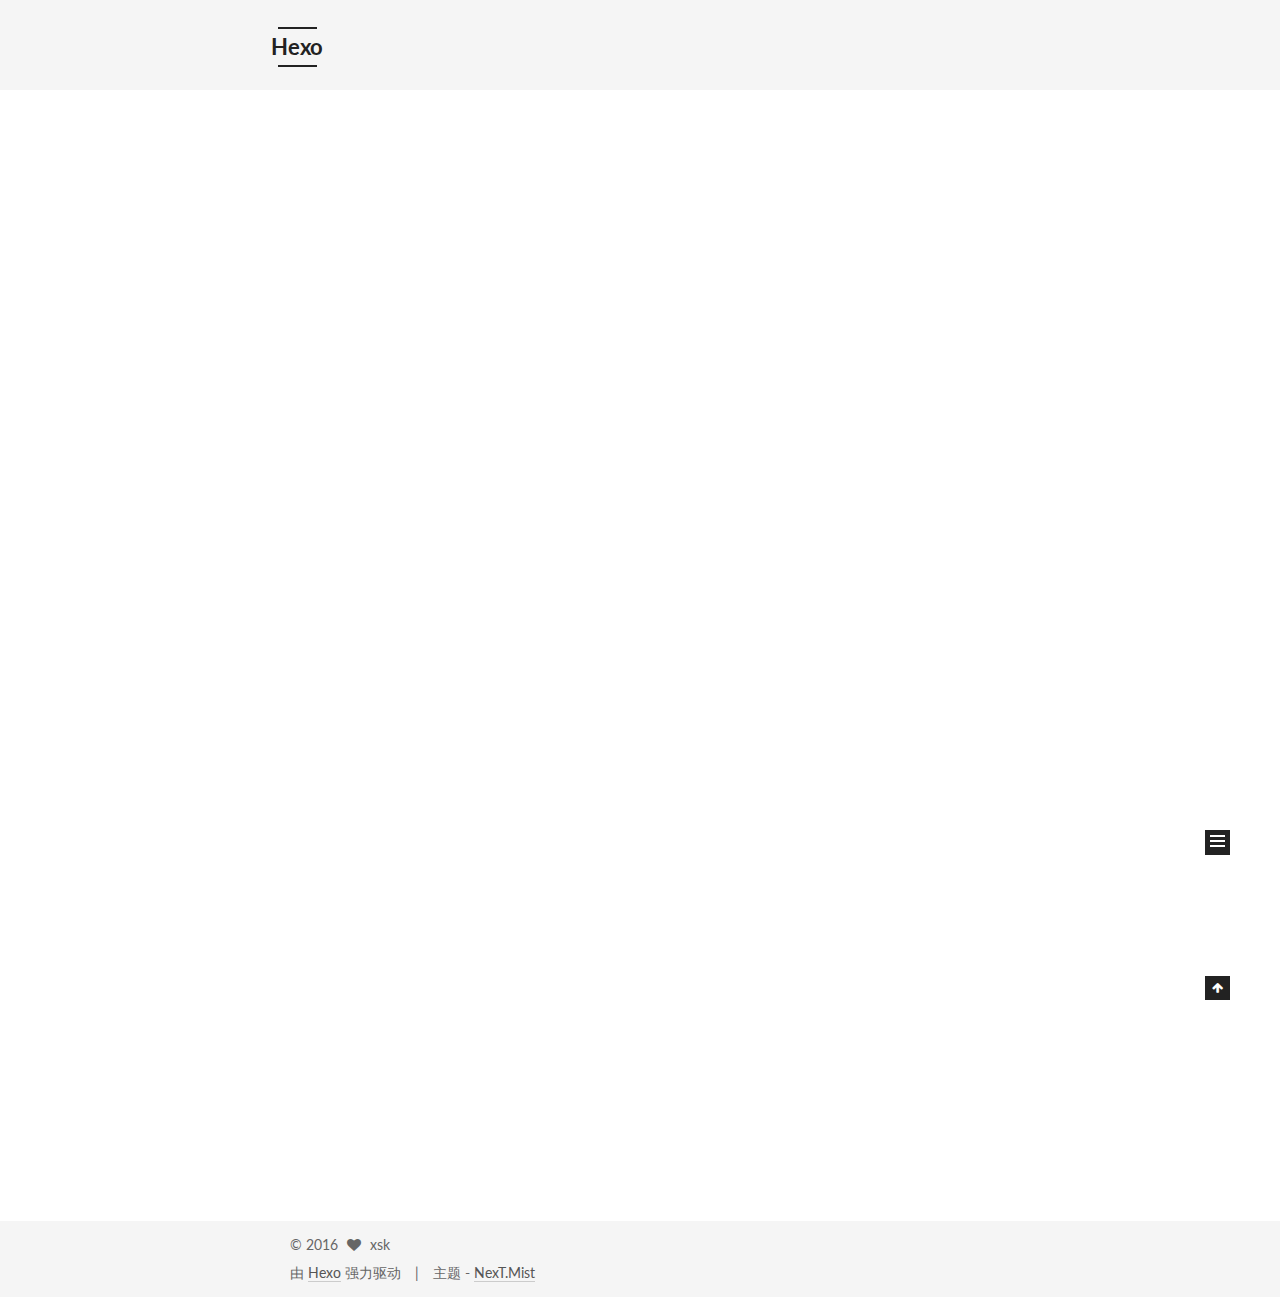
<file: index.html>
<!doctype html>



  


<html class="theme-next mist use-motion">
<head>
  <meta charset="UTF-8"/>
<meta http-equiv="X-UA-Compatible" content="IE=edge,chrome=1" />
<meta name="viewport" content="width=device-width, initial-scale=1, maximum-scale=1"/>



<meta http-equiv="Cache-Control" content="no-transform" />
<meta http-equiv="Cache-Control" content="no-siteapp" />












  
  
  <link href="/vendors/fancybox/source/jquery.fancybox.css?v=2.1.5" rel="stylesheet" type="text/css" />




  
  
  
  

  
    
    
  

  

  

  

  

  
    
    
    <link href="//fonts.googleapis.com/css?family=Lato:300,300italic,400,400italic,700,700italic&subset=latin,latin-ext" rel="stylesheet" type="text/css">
  






<link href="/vendors/font-awesome/css/font-awesome.min.css?v=4.4.0" rel="stylesheet" type="text/css" />

<link href="/css/main.css?v=5.0.1" rel="stylesheet" type="text/css" />


  <meta name="keywords" content="Hexo, NexT" />








  <link rel="shortcut icon" type="image/x-icon" href="/favicon.ico?v=5.0.1" />






<meta property="og:type" content="website">
<meta property="og:title" content="Hexo">
<meta property="og:url" content="https://xueshukai.github.io/index.html">
<meta property="og:site_name" content="Hexo">
<meta name="twitter:card" content="summary">
<meta name="twitter:title" content="Hexo">



<script type="text/javascript" id="hexo.configuration">
  var NexT = window.NexT || {};
  var CONFIG = {
    scheme: 'Mist',
    sidebar: {"position":"left","display":"post"},
    fancybox: true,
    motion: true,
    duoshuo: {
      userId: 0,
      author: '博主'
    }
  };
</script>




  <link rel="canonical" href="https://xueshukai.github.io/"/>

  <title> Hexo </title>
</head>

<body itemscope itemtype="http://schema.org/WebPage" lang="zh-Hans">

  










  
  
    
  

  <div class="container one-collumn sidebar-position-left 
   page-home 
 ">
    <div class="headband"></div>

    <header id="header" class="header" itemscope itemtype="http://schema.org/WPHeader">
      <div class="header-inner"><div class="site-meta ">
  

  <div class="custom-logo-site-title">
    <a href="/"  class="brand" rel="start">
      <span class="logo-line-before"><i></i></span>
      <span class="site-title">Hexo</span>
      <span class="logo-line-after"><i></i></span>
    </a>
  </div>
  <p class="site-subtitle"></p>
</div>

<div class="site-nav-toggle">
  <button>
    <span class="btn-bar"></span>
    <span class="btn-bar"></span>
    <span class="btn-bar"></span>
  </button>
</div>

<nav class="site-nav">
  

  
    <ul id="menu" class="menu">
      
        
        <li class="menu-item menu-item-home">
          <a href="/" rel="section">
            
              <i class="menu-item-icon fa fa-fw fa-home"></i> <br />
            
            首页
          </a>
        </li>
      
        
        <li class="menu-item menu-item-archives">
          <a href="/archives" rel="section">
            
              <i class="menu-item-icon fa fa-fw fa-archive"></i> <br />
            
            归档
          </a>
        </li>
      
        
        <li class="menu-item menu-item-tags">
          <a href="/tags" rel="section">
            
              <i class="menu-item-icon fa fa-fw fa-tags"></i> <br />
            
            标签
          </a>
        </li>
      

      
    </ul>
  

  
</nav>

 </div>
    </header>

    <main id="main" class="main">
      <div class="main-inner">
        <div class="content-wrap">
          <div id="content" class="content">
            
  <section id="posts" class="posts-expand">
    
      

  
  

  
  
  

  <article class="post post-type-normal " itemscope itemtype="http://schema.org/Article">

    
      <header class="post-header">

        
        
          <h1 class="post-title" itemprop="name headline">
            
            
              
                
                <a class="post-title-link" href="/2016/08/23/hello-world/" itemprop="url">
                  Hello World
                </a>
              
            
          </h1>
        

        <div class="post-meta">
          <span class="post-time">
            <span class="post-meta-item-icon">
              <i class="fa fa-calendar-o"></i>
            </span>
            <span class="post-meta-item-text">发表于</span>
            <time itemprop="dateCreated" datetime="2016-08-23T17:03:05+08:00" content="2016-08-23">
              2016-08-23
            </time>
          </span>

          

          
            
          

          

          
          

          
        </div>
      </header>
    


    <div class="post-body" itemprop="articleBody">

      
      

      
        
          
            <p>Welcome to <a href="https://hexo.io/" target="_blank" rel="external">Hexo</a>! This is your very first post. Check <a href="https://hexo.io/docs/" target="_blank" rel="external">documentation</a> for more info. If you get any problems when using Hexo, you can find the answer in <a href="https://hexo.io/docs/troubleshooting.html" target="_blank" rel="external">troubleshooting</a> or you can ask me on <a href="https://github.com/hexojs/hexo/issues" target="_blank" rel="external">GitHub</a>.</p>
<h2 id="Quick-Start"><a href="#Quick-Start" class="headerlink" title="Quick Start"></a>Quick Start</h2><h3 id="Create-a-new-post"><a href="#Create-a-new-post" class="headerlink" title="Create a new post"></a>Create a new post</h3><figure class="highlight bash"><table><tr><td class="gutter"><pre><div class="line">1</div></pre></td><td class="code"><pre><div class="line">$ hexo new <span class="string">"My New Post"</span></div></pre></td></tr></table></figure>
<p>More info: <a href="https://hexo.io/docs/writing.html" target="_blank" rel="external">Writing</a></p>
<h3 id="Run-server"><a href="#Run-server" class="headerlink" title="Run server"></a>Run server</h3><figure class="highlight bash"><table><tr><td class="gutter"><pre><div class="line">1</div></pre></td><td class="code"><pre><div class="line">$ hexo server</div></pre></td></tr></table></figure>
<p>More info: <a href="https://hexo.io/docs/server.html" target="_blank" rel="external">Server</a></p>
<h3 id="Generate-static-files"><a href="#Generate-static-files" class="headerlink" title="Generate static files"></a>Generate static files</h3><figure class="highlight bash"><table><tr><td class="gutter"><pre><div class="line">1</div></pre></td><td class="code"><pre><div class="line">$ hexo generate</div></pre></td></tr></table></figure>
<p>More info: <a href="https://hexo.io/docs/generating.html" target="_blank" rel="external">Generating</a></p>
<h3 id="Deploy-to-remote-sites"><a href="#Deploy-to-remote-sites" class="headerlink" title="Deploy to remote sites"></a>Deploy to remote sites</h3><figure class="highlight bash"><table><tr><td class="gutter"><pre><div class="line">1</div></pre></td><td class="code"><pre><div class="line">$ hexo deploy</div></pre></td></tr></table></figure>
<p>More info: <a href="https://hexo.io/docs/deployment.html" target="_blank" rel="external">Deployment</a></p>

          
        
      
    </div>

    <div>
      
    </div>

    <div>
      
    </div>

    <footer class="post-footer">
      

      

      
      
        <div class="post-eof"></div>
      
    </footer>
  </article>


    
  </section>

  


          </div>
          


          

        </div>
        
          
  
  <div class="sidebar-toggle">
    <div class="sidebar-toggle-line-wrap">
      <span class="sidebar-toggle-line sidebar-toggle-line-first"></span>
      <span class="sidebar-toggle-line sidebar-toggle-line-middle"></span>
      <span class="sidebar-toggle-line sidebar-toggle-line-last"></span>
    </div>
  </div>

  <aside id="sidebar" class="sidebar">
    <div class="sidebar-inner">

      

      

      <section class="site-overview sidebar-panel  sidebar-panel-active ">
        <div class="site-author motion-element" itemprop="author" itemscope itemtype="http://schema.org/Person">
          <img class="site-author-image" itemprop="image"
               src="/images/avatar.gif"
               alt="xsk" />
          <p class="site-author-name" itemprop="name">xsk</p>
          <p class="site-description motion-element" itemprop="description"></p>
        </div>
        <nav class="site-state motion-element">
          <div class="site-state-item site-state-posts">
            <a href="/archives">
              <span class="site-state-item-count">1</span>
              <span class="site-state-item-name">日志</span>
            </a>
          </div>

          

          

        </nav>

        

        <div class="links-of-author motion-element">
          
        </div>

        
        

        
        

      </section>

      

    </div>
  </aside>


        
      </div>
    </main>

    <footer id="footer" class="footer">
      <div class="footer-inner">
        <div class="copyright" >
  
  &copy; 
  <span itemprop="copyrightYear">2016</span>
  <span class="with-love">
    <i class="fa fa-heart"></i>
  </span>
  <span class="author" itemprop="copyrightHolder">xsk</span>
</div>

<div class="powered-by">
  由 <a class="theme-link" href="https://hexo.io">Hexo</a> 强力驱动
</div>

<div class="theme-info">
  主题 -
  <a class="theme-link" href="https://github.com/iissnan/hexo-theme-next">
    NexT.Mist
  </a>
</div>

        

        
      </div>
    </footer>

    <div class="back-to-top">
      <i class="fa fa-arrow-up"></i>
    </div>
  </div>

  

<script type="text/javascript">
  if (Object.prototype.toString.call(window.Promise) !== '[object Function]') {
    window.Promise = null;
  }
</script>









  



  
  <script type="text/javascript" src="/vendors/jquery/index.js?v=2.1.3"></script>

  
  <script type="text/javascript" src="/vendors/fastclick/lib/fastclick.min.js?v=1.0.6"></script>

  
  <script type="text/javascript" src="/vendors/jquery_lazyload/jquery.lazyload.js?v=1.9.7"></script>

  
  <script type="text/javascript" src="/vendors/velocity/velocity.min.js?v=1.2.1"></script>

  
  <script type="text/javascript" src="/vendors/velocity/velocity.ui.min.js?v=1.2.1"></script>

  
  <script type="text/javascript" src="/vendors/fancybox/source/jquery.fancybox.pack.js?v=2.1.5"></script>


  


  <script type="text/javascript" src="/js/src/utils.js?v=5.0.1"></script>

  <script type="text/javascript" src="/js/src/motion.js?v=5.0.1"></script>



  
  

  

  


  <script type="text/javascript" src="/js/src/bootstrap.js?v=5.0.1"></script>



  



  




  
  

  

  

  

</body>
</html>
</file>
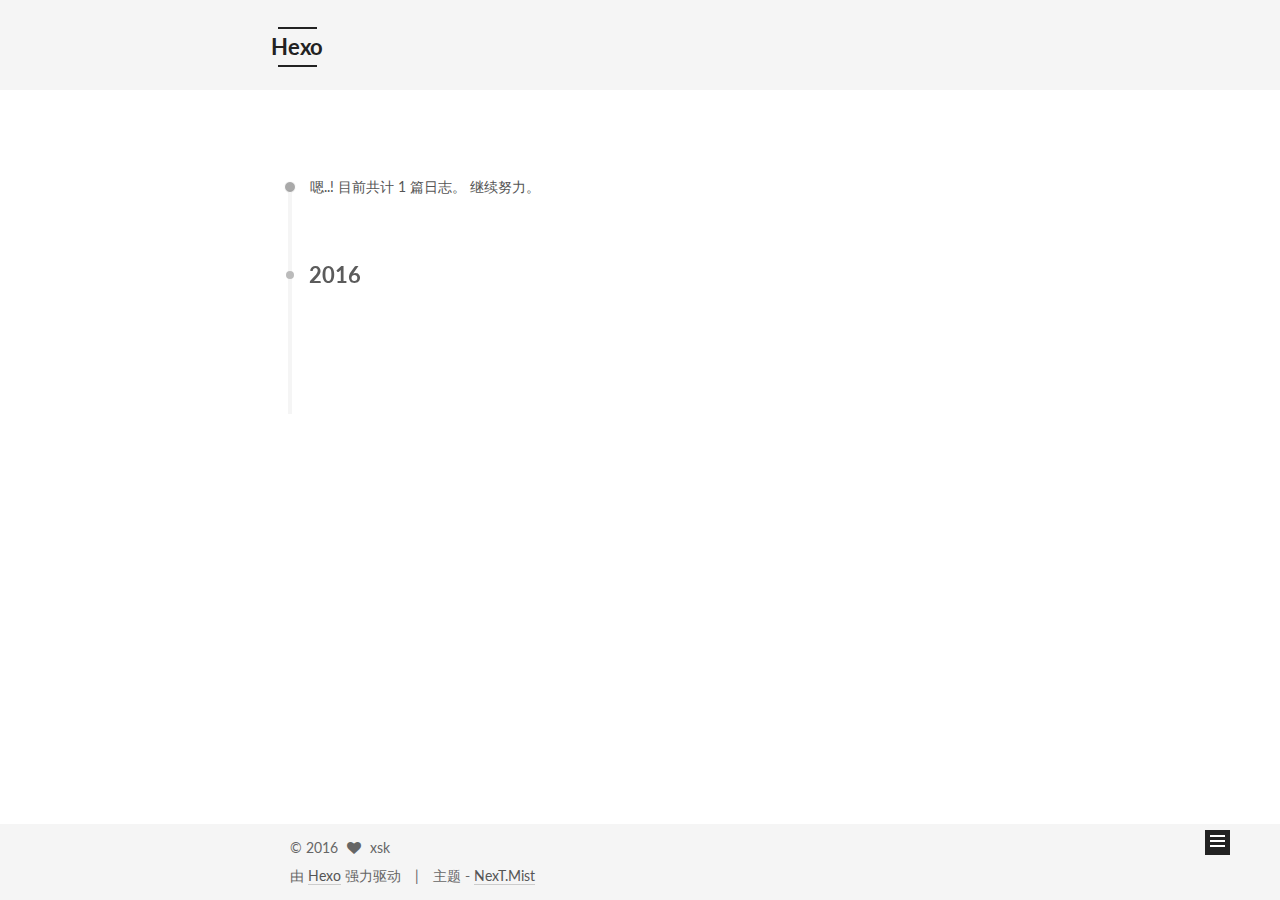
<file: archives/index.html>
<!doctype html>



  


<html class="theme-next mist use-motion">
<head>
  <meta charset="UTF-8"/>
<meta http-equiv="X-UA-Compatible" content="IE=edge,chrome=1" />
<meta name="viewport" content="width=device-width, initial-scale=1, maximum-scale=1"/>



<meta http-equiv="Cache-Control" content="no-transform" />
<meta http-equiv="Cache-Control" content="no-siteapp" />












  
  
  <link href="/vendors/fancybox/source/jquery.fancybox.css?v=2.1.5" rel="stylesheet" type="text/css" />




  
  
  
  

  
    
    
  

  

  

  

  

  
    
    
    <link href="//fonts.googleapis.com/css?family=Lato:300,300italic,400,400italic,700,700italic&subset=latin,latin-ext" rel="stylesheet" type="text/css">
  






<link href="/vendors/font-awesome/css/font-awesome.min.css?v=4.4.0" rel="stylesheet" type="text/css" />

<link href="/css/main.css?v=5.0.1" rel="stylesheet" type="text/css" />


  <meta name="keywords" content="Hexo, NexT" />








  <link rel="shortcut icon" type="image/x-icon" href="/favicon.ico?v=5.0.1" />






<meta property="og:type" content="website">
<meta property="og:title" content="Hexo">
<meta property="og:url" content="https://xueshukai.github.io/archives/index.html">
<meta property="og:site_name" content="Hexo">
<meta name="twitter:card" content="summary">
<meta name="twitter:title" content="Hexo">



<script type="text/javascript" id="hexo.configuration">
  var NexT = window.NexT || {};
  var CONFIG = {
    scheme: 'Mist',
    sidebar: {"position":"left","display":"post"},
    fancybox: true,
    motion: true,
    duoshuo: {
      userId: 0,
      author: '博主'
    }
  };
</script>




  <link rel="canonical" href="https://xueshukai.github.io/archives/"/>

  <title> 归档 | Hexo </title>
</head>

<body itemscope itemtype="http://schema.org/WebPage" lang="zh-Hans">

  










  
  
    
  

  <div class="container one-collumn sidebar-position-left  page-archive  ">
    <div class="headband"></div>

    <header id="header" class="header" itemscope itemtype="http://schema.org/WPHeader">
      <div class="header-inner"><div class="site-meta ">
  

  <div class="custom-logo-site-title">
    <a href="/"  class="brand" rel="start">
      <span class="logo-line-before"><i></i></span>
      <span class="site-title">Hexo</span>
      <span class="logo-line-after"><i></i></span>
    </a>
  </div>
  <p class="site-subtitle"></p>
</div>

<div class="site-nav-toggle">
  <button>
    <span class="btn-bar"></span>
    <span class="btn-bar"></span>
    <span class="btn-bar"></span>
  </button>
</div>

<nav class="site-nav">
  

  
    <ul id="menu" class="menu">
      
        
        <li class="menu-item menu-item-home">
          <a href="/" rel="section">
            
              <i class="menu-item-icon fa fa-fw fa-home"></i> <br />
            
            首页
          </a>
        </li>
      
        
        <li class="menu-item menu-item-archives">
          <a href="/archives" rel="section">
            
              <i class="menu-item-icon fa fa-fw fa-archive"></i> <br />
            
            归档
          </a>
        </li>
      
        
        <li class="menu-item menu-item-tags">
          <a href="/tags" rel="section">
            
              <i class="menu-item-icon fa fa-fw fa-tags"></i> <br />
            
            标签
          </a>
        </li>
      

      
    </ul>
  

  
</nav>

 </div>
    </header>

    <main id="main" class="main">
      <div class="main-inner">
        <div class="content-wrap">
          <div id="content" class="content">
            

  <section id="posts" class="posts-collapse">
    <span class="archive-move-on"></span>

    <span class="archive-page-counter">
      
      
      
        
      
      嗯..! 目前共计 1 篇日志。 继续努力。
    </span>

    

      
      
      

      
        
        <div class="collection-title">
          <h2 class="archive-year motion-element" id="archive-year-2016">2016</h2>
        </div>
      
      

      

  <article class="post post-type-normal" itemscope itemtype="http://schema.org/Article">
    <header class="post-header">

      <h1 class="post-title">
        
            <a class="post-title-link" href="/2016/08/23/hello-world/" itemprop="url">
              
                <span itemprop="name">Hello World</span>
              
            </a>
        
      </h1>

      <div class="post-meta">
        <time class="post-time" itemprop="dateCreated"
              datetime="2016-08-23T17:03:05+08:00"
              content="2016-08-23" >
          08-23
        </time>
      </div>

    </header>
  </article>



    

  </section>

  



          </div>
          


          

        </div>
        
          
  
  <div class="sidebar-toggle">
    <div class="sidebar-toggle-line-wrap">
      <span class="sidebar-toggle-line sidebar-toggle-line-first"></span>
      <span class="sidebar-toggle-line sidebar-toggle-line-middle"></span>
      <span class="sidebar-toggle-line sidebar-toggle-line-last"></span>
    </div>
  </div>

  <aside id="sidebar" class="sidebar">
    <div class="sidebar-inner">

      

      

      <section class="site-overview sidebar-panel  sidebar-panel-active ">
        <div class="site-author motion-element" itemprop="author" itemscope itemtype="http://schema.org/Person">
          <img class="site-author-image" itemprop="image"
               src="/images/avatar.gif"
               alt="xsk" />
          <p class="site-author-name" itemprop="name">xsk</p>
          <p class="site-description motion-element" itemprop="description"></p>
        </div>
        <nav class="site-state motion-element">
          <div class="site-state-item site-state-posts">
            <a href="/archives">
              <span class="site-state-item-count">1</span>
              <span class="site-state-item-name">日志</span>
            </a>
          </div>

          

          

        </nav>

        

        <div class="links-of-author motion-element">
          
        </div>

        
        

        
        

      </section>

      

    </div>
  </aside>


        
      </div>
    </main>

    <footer id="footer" class="footer">
      <div class="footer-inner">
        <div class="copyright" >
  
  &copy; 
  <span itemprop="copyrightYear">2016</span>
  <span class="with-love">
    <i class="fa fa-heart"></i>
  </span>
  <span class="author" itemprop="copyrightHolder">xsk</span>
</div>

<div class="powered-by">
  由 <a class="theme-link" href="https://hexo.io">Hexo</a> 强力驱动
</div>

<div class="theme-info">
  主题 -
  <a class="theme-link" href="https://github.com/iissnan/hexo-theme-next">
    NexT.Mist
  </a>
</div>

        

        
      </div>
    </footer>

    <div class="back-to-top">
      <i class="fa fa-arrow-up"></i>
    </div>
  </div>

  

<script type="text/javascript">
  if (Object.prototype.toString.call(window.Promise) !== '[object Function]') {
    window.Promise = null;
  }
</script>









  



  
  <script type="text/javascript" src="/vendors/jquery/index.js?v=2.1.3"></script>

  
  <script type="text/javascript" src="/vendors/fastclick/lib/fastclick.min.js?v=1.0.6"></script>

  
  <script type="text/javascript" src="/vendors/jquery_lazyload/jquery.lazyload.js?v=1.9.7"></script>

  
  <script type="text/javascript" src="/vendors/velocity/velocity.min.js?v=1.2.1"></script>

  
  <script type="text/javascript" src="/vendors/velocity/velocity.ui.min.js?v=1.2.1"></script>

  
  <script type="text/javascript" src="/vendors/fancybox/source/jquery.fancybox.pack.js?v=2.1.5"></script>


  


  <script type="text/javascript" src="/js/src/utils.js?v=5.0.1"></script>

  <script type="text/javascript" src="/js/src/motion.js?v=5.0.1"></script>



  
  

  
  
    <script type="text/javascript" id="motion.page.archive">
      $('.archive-year').velocity('transition.slideLeftIn');
    </script>
  


  


  <script type="text/javascript" src="/js/src/bootstrap.js?v=5.0.1"></script>



  



  




  
  

  

  

  

</body>
</html>
</file>
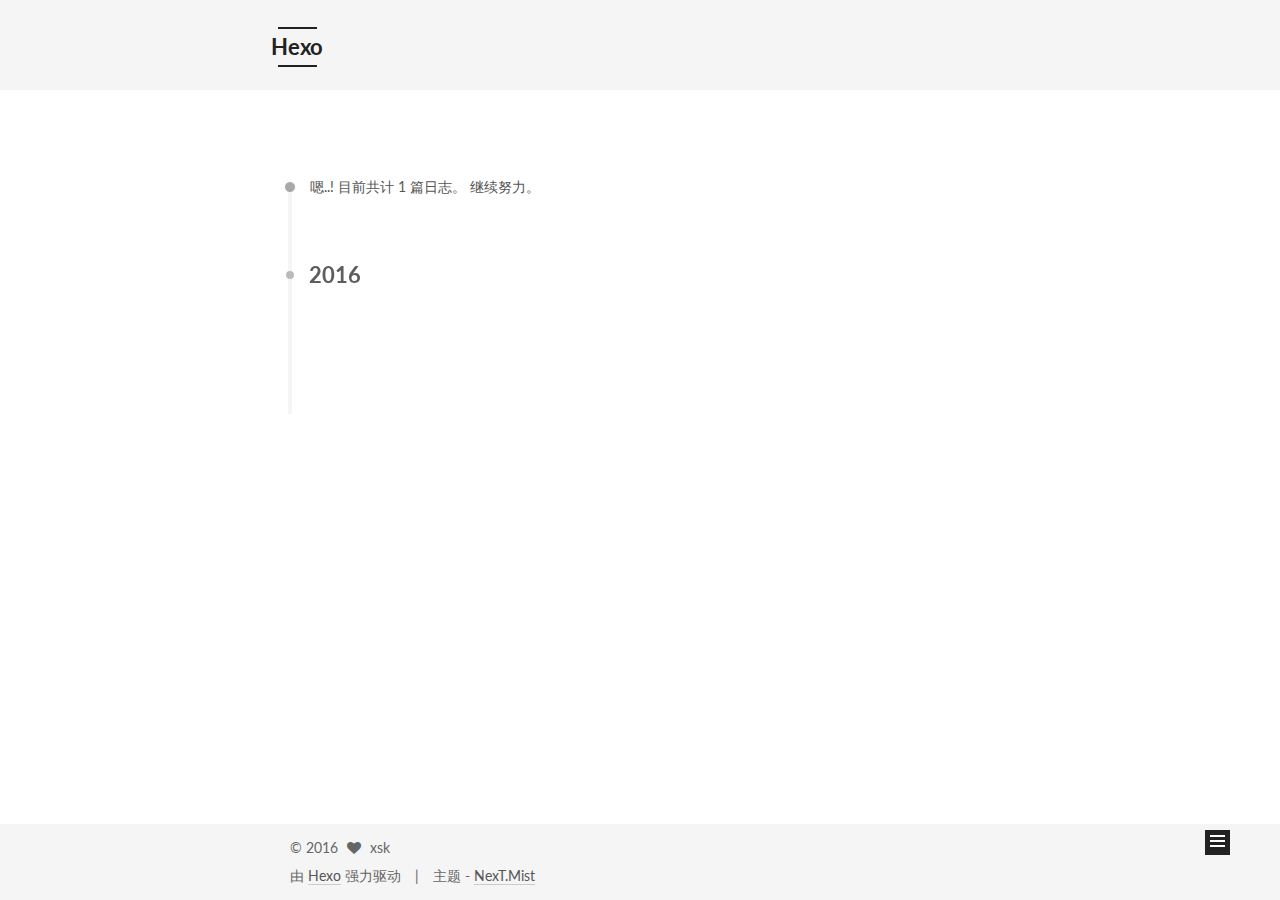
<file: archives/2016/index.html>
<!doctype html>



  


<html class="theme-next mist use-motion">
<head>
  <meta charset="UTF-8"/>
<meta http-equiv="X-UA-Compatible" content="IE=edge,chrome=1" />
<meta name="viewport" content="width=device-width, initial-scale=1, maximum-scale=1"/>



<meta http-equiv="Cache-Control" content="no-transform" />
<meta http-equiv="Cache-Control" content="no-siteapp" />












  
  
  <link href="/vendors/fancybox/source/jquery.fancybox.css?v=2.1.5" rel="stylesheet" type="text/css" />




  
  
  
  

  
    
    
  

  

  

  

  

  
    
    
    <link href="//fonts.googleapis.com/css?family=Lato:300,300italic,400,400italic,700,700italic&subset=latin,latin-ext" rel="stylesheet" type="text/css">
  






<link href="/vendors/font-awesome/css/font-awesome.min.css?v=4.4.0" rel="stylesheet" type="text/css" />

<link href="/css/main.css?v=5.0.1" rel="stylesheet" type="text/css" />


  <meta name="keywords" content="Hexo, NexT" />








  <link rel="shortcut icon" type="image/x-icon" href="/favicon.ico?v=5.0.1" />






<meta property="og:type" content="website">
<meta property="og:title" content="Hexo">
<meta property="og:url" content="https://xueshukai.github.io/archives/2016/index.html">
<meta property="og:site_name" content="Hexo">
<meta name="twitter:card" content="summary">
<meta name="twitter:title" content="Hexo">



<script type="text/javascript" id="hexo.configuration">
  var NexT = window.NexT || {};
  var CONFIG = {
    scheme: 'Mist',
    sidebar: {"position":"left","display":"post"},
    fancybox: true,
    motion: true,
    duoshuo: {
      userId: 0,
      author: '博主'
    }
  };
</script>




  <link rel="canonical" href="https://xueshukai.github.io/archives/2016/"/>

  <title> 归档 | Hexo </title>
</head>

<body itemscope itemtype="http://schema.org/WebPage" lang="zh-Hans">

  










  
  
    
  

  <div class="container one-collumn sidebar-position-left  page-archive  ">
    <div class="headband"></div>

    <header id="header" class="header" itemscope itemtype="http://schema.org/WPHeader">
      <div class="header-inner"><div class="site-meta ">
  

  <div class="custom-logo-site-title">
    <a href="/"  class="brand" rel="start">
      <span class="logo-line-before"><i></i></span>
      <span class="site-title">Hexo</span>
      <span class="logo-line-after"><i></i></span>
    </a>
  </div>
  <p class="site-subtitle"></p>
</div>

<div class="site-nav-toggle">
  <button>
    <span class="btn-bar"></span>
    <span class="btn-bar"></span>
    <span class="btn-bar"></span>
  </button>
</div>

<nav class="site-nav">
  

  
    <ul id="menu" class="menu">
      
        
        <li class="menu-item menu-item-home">
          <a href="/" rel="section">
            
              <i class="menu-item-icon fa fa-fw fa-home"></i> <br />
            
            首页
          </a>
        </li>
      
        
        <li class="menu-item menu-item-archives">
          <a href="/archives" rel="section">
            
              <i class="menu-item-icon fa fa-fw fa-archive"></i> <br />
            
            归档
          </a>
        </li>
      
        
        <li class="menu-item menu-item-tags">
          <a href="/tags" rel="section">
            
              <i class="menu-item-icon fa fa-fw fa-tags"></i> <br />
            
            标签
          </a>
        </li>
      

      
    </ul>
  

  
</nav>

 </div>
    </header>

    <main id="main" class="main">
      <div class="main-inner">
        <div class="content-wrap">
          <div id="content" class="content">
            

  <section id="posts" class="posts-collapse">
    <span class="archive-move-on"></span>

    <span class="archive-page-counter">
      
      
      
        
      
      嗯..! 目前共计 1 篇日志。 继续努力。
    </span>

    

      
      
      

      
        
        <div class="collection-title">
          <h2 class="archive-year motion-element" id="archive-year-2016">2016</h2>
        </div>
      
      

      

  <article class="post post-type-normal" itemscope itemtype="http://schema.org/Article">
    <header class="post-header">

      <h1 class="post-title">
        
            <a class="post-title-link" href="/2016/08/23/hello-world/" itemprop="url">
              
                <span itemprop="name">Hello World</span>
              
            </a>
        
      </h1>

      <div class="post-meta">
        <time class="post-time" itemprop="dateCreated"
              datetime="2016-08-23T17:03:05+08:00"
              content="2016-08-23" >
          08-23
        </time>
      </div>

    </header>
  </article>



    

  </section>

  



          </div>
          


          

        </div>
        
          
  
  <div class="sidebar-toggle">
    <div class="sidebar-toggle-line-wrap">
      <span class="sidebar-toggle-line sidebar-toggle-line-first"></span>
      <span class="sidebar-toggle-line sidebar-toggle-line-middle"></span>
      <span class="sidebar-toggle-line sidebar-toggle-line-last"></span>
    </div>
  </div>

  <aside id="sidebar" class="sidebar">
    <div class="sidebar-inner">

      

      

      <section class="site-overview sidebar-panel  sidebar-panel-active ">
        <div class="site-author motion-element" itemprop="author" itemscope itemtype="http://schema.org/Person">
          <img class="site-author-image" itemprop="image"
               src="/images/avatar.gif"
               alt="xsk" />
          <p class="site-author-name" itemprop="name">xsk</p>
          <p class="site-description motion-element" itemprop="description"></p>
        </div>
        <nav class="site-state motion-element">
          <div class="site-state-item site-state-posts">
            <a href="/archives">
              <span class="site-state-item-count">1</span>
              <span class="site-state-item-name">日志</span>
            </a>
          </div>

          

          

        </nav>

        

        <div class="links-of-author motion-element">
          
        </div>

        
        

        
        

      </section>

      

    </div>
  </aside>


        
      </div>
    </main>

    <footer id="footer" class="footer">
      <div class="footer-inner">
        <div class="copyright" >
  
  &copy; 
  <span itemprop="copyrightYear">2016</span>
  <span class="with-love">
    <i class="fa fa-heart"></i>
  </span>
  <span class="author" itemprop="copyrightHolder">xsk</span>
</div>

<div class="powered-by">
  由 <a class="theme-link" href="https://hexo.io">Hexo</a> 强力驱动
</div>

<div class="theme-info">
  主题 -
  <a class="theme-link" href="https://github.com/iissnan/hexo-theme-next">
    NexT.Mist
  </a>
</div>

        

        
      </div>
    </footer>

    <div class="back-to-top">
      <i class="fa fa-arrow-up"></i>
    </div>
  </div>

  

<script type="text/javascript">
  if (Object.prototype.toString.call(window.Promise) !== '[object Function]') {
    window.Promise = null;
  }
</script>









  



  
  <script type="text/javascript" src="/vendors/jquery/index.js?v=2.1.3"></script>

  
  <script type="text/javascript" src="/vendors/fastclick/lib/fastclick.min.js?v=1.0.6"></script>

  
  <script type="text/javascript" src="/vendors/jquery_lazyload/jquery.lazyload.js?v=1.9.7"></script>

  
  <script type="text/javascript" src="/vendors/velocity/velocity.min.js?v=1.2.1"></script>

  
  <script type="text/javascript" src="/vendors/velocity/velocity.ui.min.js?v=1.2.1"></script>

  
  <script type="text/javascript" src="/vendors/fancybox/source/jquery.fancybox.pack.js?v=2.1.5"></script>


  


  <script type="text/javascript" src="/js/src/utils.js?v=5.0.1"></script>

  <script type="text/javascript" src="/js/src/motion.js?v=5.0.1"></script>



  
  

  
  
    <script type="text/javascript" id="motion.page.archive">
      $('.archive-year').velocity('transition.slideLeftIn');
    </script>
  


  


  <script type="text/javascript" src="/js/src/bootstrap.js?v=5.0.1"></script>



  



  




  
  

  

  

  

</body>
</html>
</file>
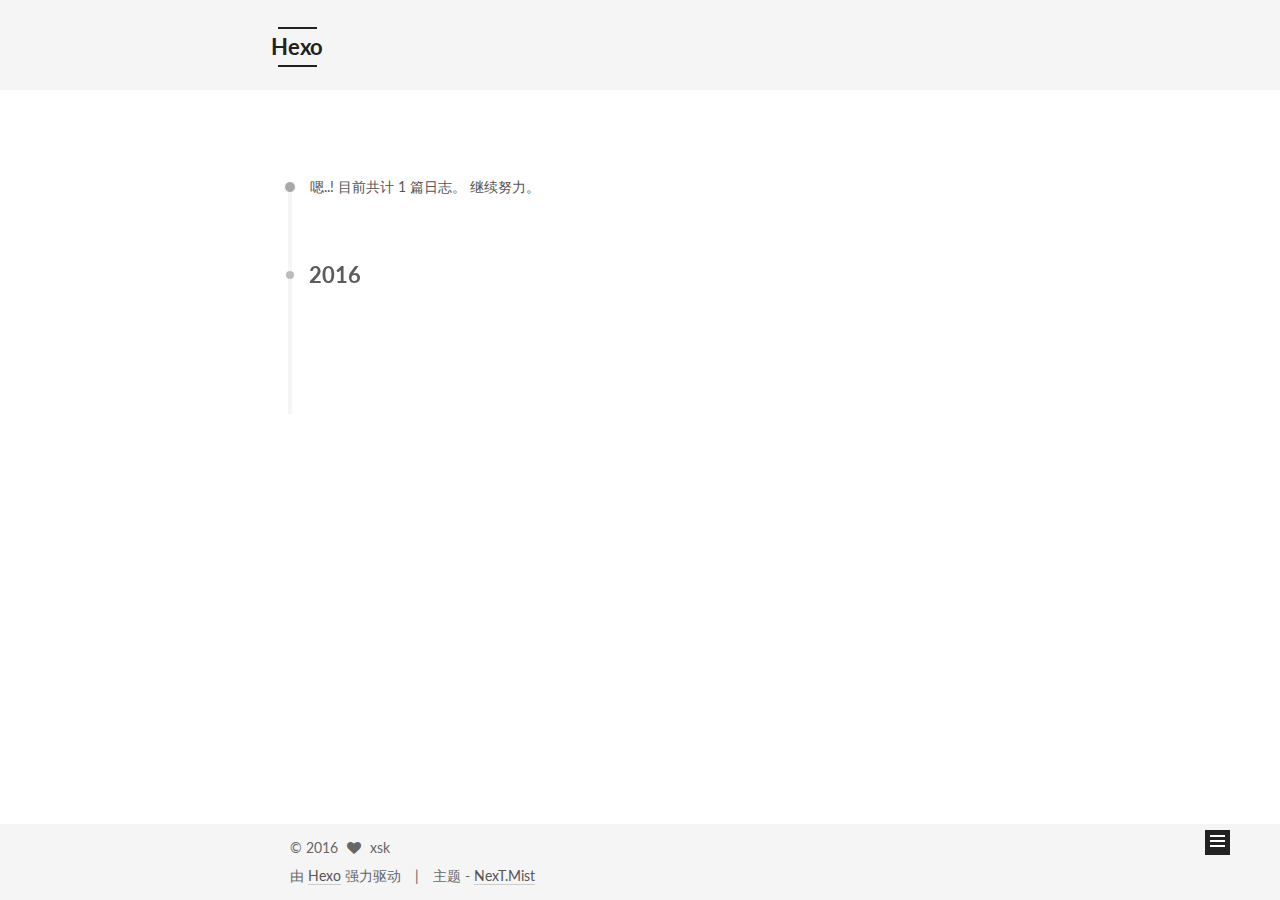
<file: archives/2016/08/index.html>
<!doctype html>



  


<html class="theme-next mist use-motion">
<head>
  <meta charset="UTF-8"/>
<meta http-equiv="X-UA-Compatible" content="IE=edge,chrome=1" />
<meta name="viewport" content="width=device-width, initial-scale=1, maximum-scale=1"/>



<meta http-equiv="Cache-Control" content="no-transform" />
<meta http-equiv="Cache-Control" content="no-siteapp" />












  
  
  <link href="/vendors/fancybox/source/jquery.fancybox.css?v=2.1.5" rel="stylesheet" type="text/css" />




  
  
  
  

  
    
    
  

  

  

  

  

  
    
    
    <link href="//fonts.googleapis.com/css?family=Lato:300,300italic,400,400italic,700,700italic&subset=latin,latin-ext" rel="stylesheet" type="text/css">
  






<link href="/vendors/font-awesome/css/font-awesome.min.css?v=4.4.0" rel="stylesheet" type="text/css" />

<link href="/css/main.css?v=5.0.1" rel="stylesheet" type="text/css" />


  <meta name="keywords" content="Hexo, NexT" />








  <link rel="shortcut icon" type="image/x-icon" href="/favicon.ico?v=5.0.1" />






<meta property="og:type" content="website">
<meta property="og:title" content="Hexo">
<meta property="og:url" content="https://xueshukai.github.io/archives/2016/08/index.html">
<meta property="og:site_name" content="Hexo">
<meta name="twitter:card" content="summary">
<meta name="twitter:title" content="Hexo">



<script type="text/javascript" id="hexo.configuration">
  var NexT = window.NexT || {};
  var CONFIG = {
    scheme: 'Mist',
    sidebar: {"position":"left","display":"post"},
    fancybox: true,
    motion: true,
    duoshuo: {
      userId: 0,
      author: '博主'
    }
  };
</script>




  <link rel="canonical" href="https://xueshukai.github.io/archives/2016/08/"/>

  <title> 归档 | Hexo </title>
</head>

<body itemscope itemtype="http://schema.org/WebPage" lang="zh-Hans">

  










  
  
    
  

  <div class="container one-collumn sidebar-position-left  page-archive  ">
    <div class="headband"></div>

    <header id="header" class="header" itemscope itemtype="http://schema.org/WPHeader">
      <div class="header-inner"><div class="site-meta ">
  

  <div class="custom-logo-site-title">
    <a href="/"  class="brand" rel="start">
      <span class="logo-line-before"><i></i></span>
      <span class="site-title">Hexo</span>
      <span class="logo-line-after"><i></i></span>
    </a>
  </div>
  <p class="site-subtitle"></p>
</div>

<div class="site-nav-toggle">
  <button>
    <span class="btn-bar"></span>
    <span class="btn-bar"></span>
    <span class="btn-bar"></span>
  </button>
</div>

<nav class="site-nav">
  

  
    <ul id="menu" class="menu">
      
        
        <li class="menu-item menu-item-home">
          <a href="/" rel="section">
            
              <i class="menu-item-icon fa fa-fw fa-home"></i> <br />
            
            首页
          </a>
        </li>
      
        
        <li class="menu-item menu-item-archives">
          <a href="/archives" rel="section">
            
              <i class="menu-item-icon fa fa-fw fa-archive"></i> <br />
            
            归档
          </a>
        </li>
      
        
        <li class="menu-item menu-item-tags">
          <a href="/tags" rel="section">
            
              <i class="menu-item-icon fa fa-fw fa-tags"></i> <br />
            
            标签
          </a>
        </li>
      

      
    </ul>
  

  
</nav>

 </div>
    </header>

    <main id="main" class="main">
      <div class="main-inner">
        <div class="content-wrap">
          <div id="content" class="content">
            

  <section id="posts" class="posts-collapse">
    <span class="archive-move-on"></span>

    <span class="archive-page-counter">
      
      
      
        
      
      嗯..! 目前共计 1 篇日志。 继续努力。
    </span>

    

      
      
      

      
        
        <div class="collection-title">
          <h2 class="archive-year motion-element" id="archive-year-2016">2016</h2>
        </div>
      
      

      

  <article class="post post-type-normal" itemscope itemtype="http://schema.org/Article">
    <header class="post-header">

      <h1 class="post-title">
        
            <a class="post-title-link" href="/2016/08/23/hello-world/" itemprop="url">
              
                <span itemprop="name">Hello World</span>
              
            </a>
        
      </h1>

      <div class="post-meta">
        <time class="post-time" itemprop="dateCreated"
              datetime="2016-08-23T17:03:05+08:00"
              content="2016-08-23" >
          08-23
        </time>
      </div>

    </header>
  </article>



    

  </section>

  



          </div>
          


          

        </div>
        
          
  
  <div class="sidebar-toggle">
    <div class="sidebar-toggle-line-wrap">
      <span class="sidebar-toggle-line sidebar-toggle-line-first"></span>
      <span class="sidebar-toggle-line sidebar-toggle-line-middle"></span>
      <span class="sidebar-toggle-line sidebar-toggle-line-last"></span>
    </div>
  </div>

  <aside id="sidebar" class="sidebar">
    <div class="sidebar-inner">

      

      

      <section class="site-overview sidebar-panel  sidebar-panel-active ">
        <div class="site-author motion-element" itemprop="author" itemscope itemtype="http://schema.org/Person">
          <img class="site-author-image" itemprop="image"
               src="/images/avatar.gif"
               alt="xsk" />
          <p class="site-author-name" itemprop="name">xsk</p>
          <p class="site-description motion-element" itemprop="description"></p>
        </div>
        <nav class="site-state motion-element">
          <div class="site-state-item site-state-posts">
            <a href="/archives">
              <span class="site-state-item-count">1</span>
              <span class="site-state-item-name">日志</span>
            </a>
          </div>

          

          

        </nav>

        

        <div class="links-of-author motion-element">
          
        </div>

        
        

        
        

      </section>

      

    </div>
  </aside>


        
      </div>
    </main>

    <footer id="footer" class="footer">
      <div class="footer-inner">
        <div class="copyright" >
  
  &copy; 
  <span itemprop="copyrightYear">2016</span>
  <span class="with-love">
    <i class="fa fa-heart"></i>
  </span>
  <span class="author" itemprop="copyrightHolder">xsk</span>
</div>

<div class="powered-by">
  由 <a class="theme-link" href="https://hexo.io">Hexo</a> 强力驱动
</div>

<div class="theme-info">
  主题 -
  <a class="theme-link" href="https://github.com/iissnan/hexo-theme-next">
    NexT.Mist
  </a>
</div>

        

        
      </div>
    </footer>

    <div class="back-to-top">
      <i class="fa fa-arrow-up"></i>
    </div>
  </div>

  

<script type="text/javascript">
  if (Object.prototype.toString.call(window.Promise) !== '[object Function]') {
    window.Promise = null;
  }
</script>









  



  
  <script type="text/javascript" src="/vendors/jquery/index.js?v=2.1.3"></script>

  
  <script type="text/javascript" src="/vendors/fastclick/lib/fastclick.min.js?v=1.0.6"></script>

  
  <script type="text/javascript" src="/vendors/jquery_lazyload/jquery.lazyload.js?v=1.9.7"></script>

  
  <script type="text/javascript" src="/vendors/velocity/velocity.min.js?v=1.2.1"></script>

  
  <script type="text/javascript" src="/vendors/velocity/velocity.ui.min.js?v=1.2.1"></script>

  
  <script type="text/javascript" src="/vendors/fancybox/source/jquery.fancybox.pack.js?v=2.1.5"></script>


  


  <script type="text/javascript" src="/js/src/utils.js?v=5.0.1"></script>

  <script type="text/javascript" src="/js/src/motion.js?v=5.0.1"></script>



  
  

  
  
    <script type="text/javascript" id="motion.page.archive">
      $('.archive-year').velocity('transition.slideLeftIn');
    </script>
  


  


  <script type="text/javascript" src="/js/src/bootstrap.js?v=5.0.1"></script>



  



  




  
  

  

  

  

</body>
</html>
</file>
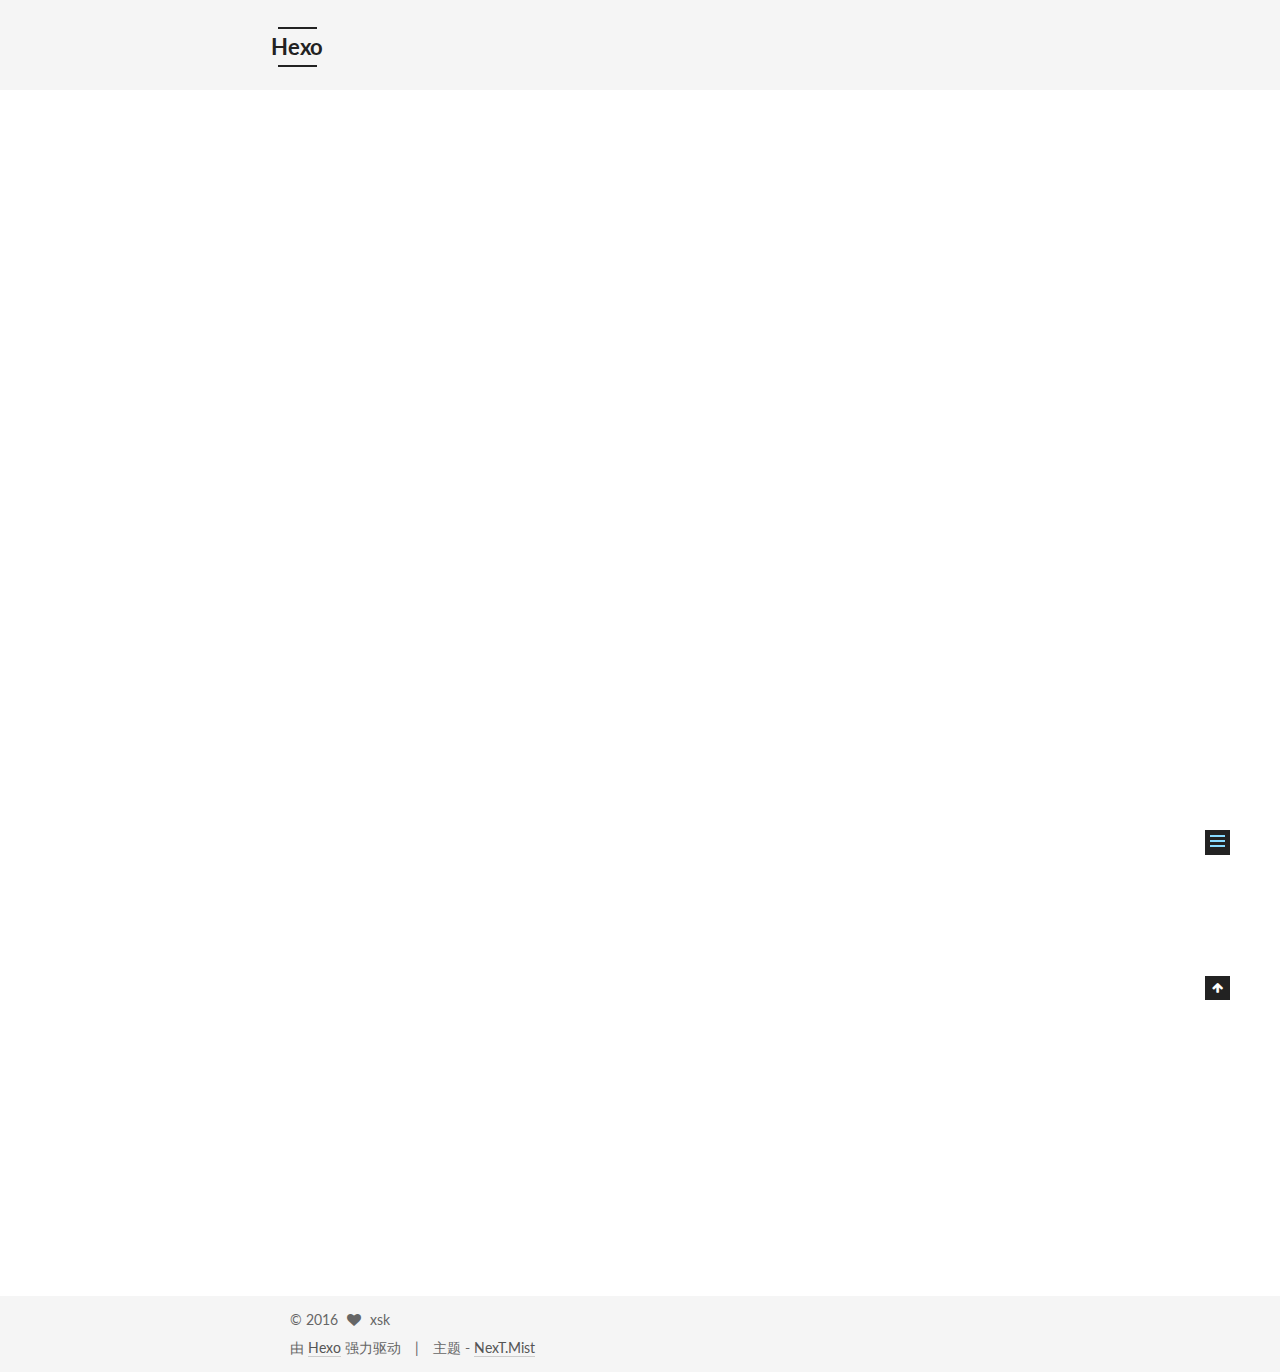
<file: 2016/08/23/hello-world/index.html>
<!doctype html>



  


<html class="theme-next mist use-motion">
<head>
  <meta charset="UTF-8"/>
<meta http-equiv="X-UA-Compatible" content="IE=edge,chrome=1" />
<meta name="viewport" content="width=device-width, initial-scale=1, maximum-scale=1"/>



<meta http-equiv="Cache-Control" content="no-transform" />
<meta http-equiv="Cache-Control" content="no-siteapp" />












  
  
  <link href="/vendors/fancybox/source/jquery.fancybox.css?v=2.1.5" rel="stylesheet" type="text/css" />




  
  
  
  

  
    
    
  

  

  

  

  

  
    
    
    <link href="//fonts.googleapis.com/css?family=Lato:300,300italic,400,400italic,700,700italic&subset=latin,latin-ext" rel="stylesheet" type="text/css">
  






<link href="/vendors/font-awesome/css/font-awesome.min.css?v=4.4.0" rel="stylesheet" type="text/css" />

<link href="/css/main.css?v=5.0.1" rel="stylesheet" type="text/css" />


  <meta name="keywords" content="Hexo, NexT" />








  <link rel="shortcut icon" type="image/x-icon" href="/favicon.ico?v=5.0.1" />






<meta name="description" content="Welcome to Hexo! This is your very first post. Check documentation for more info. If you get any problems when using Hexo, you can find the answer in troubleshooting or you can ask me on GitHub.
Quick">
<meta property="og:type" content="article">
<meta property="og:title" content="Hello World">
<meta property="og:url" content="https://xueshukai.github.io/2016/08/23/hello-world/index.html">
<meta property="og:site_name" content="Hexo">
<meta property="og:description" content="Welcome to Hexo! This is your very first post. Check documentation for more info. If you get any problems when using Hexo, you can find the answer in troubleshooting or you can ask me on GitHub.
Quick">
<meta property="og:updated_time" content="2016-08-23T09:20:45.000Z">
<meta name="twitter:card" content="summary">
<meta name="twitter:title" content="Hello World">
<meta name="twitter:description" content="Welcome to Hexo! This is your very first post. Check documentation for more info. If you get any problems when using Hexo, you can find the answer in troubleshooting or you can ask me on GitHub.
Quick">



<script type="text/javascript" id="hexo.configuration">
  var NexT = window.NexT || {};
  var CONFIG = {
    scheme: 'Mist',
    sidebar: {"position":"left","display":"post"},
    fancybox: true,
    motion: true,
    duoshuo: {
      userId: 0,
      author: '博主'
    }
  };
</script>




  <link rel="canonical" href="https://xueshukai.github.io/2016/08/23/hello-world/"/>

  <title> Hello World | Hexo </title>
</head>

<body itemscope itemtype="http://schema.org/WebPage" lang="zh-Hans">

  










  
  
    
  

  <div class="container one-collumn sidebar-position-left page-post-detail ">
    <div class="headband"></div>

    <header id="header" class="header" itemscope itemtype="http://schema.org/WPHeader">
      <div class="header-inner"><div class="site-meta ">
  

  <div class="custom-logo-site-title">
    <a href="/"  class="brand" rel="start">
      <span class="logo-line-before"><i></i></span>
      <span class="site-title">Hexo</span>
      <span class="logo-line-after"><i></i></span>
    </a>
  </div>
  <p class="site-subtitle"></p>
</div>

<div class="site-nav-toggle">
  <button>
    <span class="btn-bar"></span>
    <span class="btn-bar"></span>
    <span class="btn-bar"></span>
  </button>
</div>

<nav class="site-nav">
  

  
    <ul id="menu" class="menu">
      
        
        <li class="menu-item menu-item-home">
          <a href="/" rel="section">
            
              <i class="menu-item-icon fa fa-fw fa-home"></i> <br />
            
            首页
          </a>
        </li>
      
        
        <li class="menu-item menu-item-archives">
          <a href="/archives" rel="section">
            
              <i class="menu-item-icon fa fa-fw fa-archive"></i> <br />
            
            归档
          </a>
        </li>
      
        
        <li class="menu-item menu-item-tags">
          <a href="/tags" rel="section">
            
              <i class="menu-item-icon fa fa-fw fa-tags"></i> <br />
            
            标签
          </a>
        </li>
      

      
    </ul>
  

  
</nav>

 </div>
    </header>

    <main id="main" class="main">
      <div class="main-inner">
        <div class="content-wrap">
          <div id="content" class="content">
            

  <div id="posts" class="posts-expand">
    

  
  

  
  
  

  <article class="post post-type-normal " itemscope itemtype="http://schema.org/Article">

    
      <header class="post-header">

        
        
          <h1 class="post-title" itemprop="name headline">
            
            
              
                Hello World
              
            
          </h1>
        

        <div class="post-meta">
          <span class="post-time">
            <span class="post-meta-item-icon">
              <i class="fa fa-calendar-o"></i>
            </span>
            <span class="post-meta-item-text">发表于</span>
            <time itemprop="dateCreated" datetime="2016-08-23T17:03:05+08:00" content="2016-08-23">
              2016-08-23
            </time>
          </span>

          

          
            
          

          

          
          

          
        </div>
      </header>
    


    <div class="post-body" itemprop="articleBody">

      
      

      
        <p>Welcome to <a href="https://hexo.io/" target="_blank" rel="external">Hexo</a>! This is your very first post. Check <a href="https://hexo.io/docs/" target="_blank" rel="external">documentation</a> for more info. If you get any problems when using Hexo, you can find the answer in <a href="https://hexo.io/docs/troubleshooting.html" target="_blank" rel="external">troubleshooting</a> or you can ask me on <a href="https://github.com/hexojs/hexo/issues" target="_blank" rel="external">GitHub</a>.</p>
<h2 id="Quick-Start"><a href="#Quick-Start" class="headerlink" title="Quick Start"></a>Quick Start</h2><h3 id="Create-a-new-post"><a href="#Create-a-new-post" class="headerlink" title="Create a new post"></a>Create a new post</h3><figure class="highlight bash"><table><tr><td class="gutter"><pre><div class="line">1</div></pre></td><td class="code"><pre><div class="line">$ hexo new <span class="string">"My New Post"</span></div></pre></td></tr></table></figure>
<p>More info: <a href="https://hexo.io/docs/writing.html" target="_blank" rel="external">Writing</a></p>
<h3 id="Run-server"><a href="#Run-server" class="headerlink" title="Run server"></a>Run server</h3><figure class="highlight bash"><table><tr><td class="gutter"><pre><div class="line">1</div></pre></td><td class="code"><pre><div class="line">$ hexo server</div></pre></td></tr></table></figure>
<p>More info: <a href="https://hexo.io/docs/server.html" target="_blank" rel="external">Server</a></p>
<h3 id="Generate-static-files"><a href="#Generate-static-files" class="headerlink" title="Generate static files"></a>Generate static files</h3><figure class="highlight bash"><table><tr><td class="gutter"><pre><div class="line">1</div></pre></td><td class="code"><pre><div class="line">$ hexo generate</div></pre></td></tr></table></figure>
<p>More info: <a href="https://hexo.io/docs/generating.html" target="_blank" rel="external">Generating</a></p>
<h3 id="Deploy-to-remote-sites"><a href="#Deploy-to-remote-sites" class="headerlink" title="Deploy to remote sites"></a>Deploy to remote sites</h3><figure class="highlight bash"><table><tr><td class="gutter"><pre><div class="line">1</div></pre></td><td class="code"><pre><div class="line">$ hexo deploy</div></pre></td></tr></table></figure>
<p>More info: <a href="https://hexo.io/docs/deployment.html" target="_blank" rel="external">Deployment</a></p>

      
    </div>

    <div>
      
        

      
    </div>

    <div>
      
        

      
    </div>

    <footer class="post-footer">
      

      

      
      
    </footer>
  </article>



    <div class="post-spread">
      
    </div>
  </div>


          </div>
          


          
  <div class="comments" id="comments">
    
  </div>


        </div>
        
          
  
  <div class="sidebar-toggle">
    <div class="sidebar-toggle-line-wrap">
      <span class="sidebar-toggle-line sidebar-toggle-line-first"></span>
      <span class="sidebar-toggle-line sidebar-toggle-line-middle"></span>
      <span class="sidebar-toggle-line sidebar-toggle-line-last"></span>
    </div>
  </div>

  <aside id="sidebar" class="sidebar">
    <div class="sidebar-inner">

      

      
        <ul class="sidebar-nav motion-element">
          <li class="sidebar-nav-toc sidebar-nav-active" data-target="post-toc-wrap" >
            文章目录
          </li>
          <li class="sidebar-nav-overview" data-target="site-overview">
            站点概览
          </li>
        </ul>
      

      <section class="site-overview sidebar-panel ">
        <div class="site-author motion-element" itemprop="author" itemscope itemtype="http://schema.org/Person">
          <img class="site-author-image" itemprop="image"
               src="/images/avatar.gif"
               alt="xsk" />
          <p class="site-author-name" itemprop="name">xsk</p>
          <p class="site-description motion-element" itemprop="description"></p>
        </div>
        <nav class="site-state motion-element">
          <div class="site-state-item site-state-posts">
            <a href="/archives">
              <span class="site-state-item-count">1</span>
              <span class="site-state-item-name">日志</span>
            </a>
          </div>

          

          

        </nav>

        

        <div class="links-of-author motion-element">
          
        </div>

        
        

        
        

      </section>

      
        <section class="post-toc-wrap motion-element sidebar-panel sidebar-panel-active">
          <div class="post-toc">
            
              
            
            
              <div class="post-toc-content"><ol class="nav"><li class="nav-item nav-level-2"><a class="nav-link" href="#Quick-Start"><span class="nav-number">1.</span> <span class="nav-text">Quick Start</span></a><ol class="nav-child"><li class="nav-item nav-level-3"><a class="nav-link" href="#Create-a-new-post"><span class="nav-number">1.1.</span> <span class="nav-text">Create a new post</span></a></li><li class="nav-item nav-level-3"><a class="nav-link" href="#Run-server"><span class="nav-number">1.2.</span> <span class="nav-text">Run server</span></a></li><li class="nav-item nav-level-3"><a class="nav-link" href="#Generate-static-files"><span class="nav-number">1.3.</span> <span class="nav-text">Generate static files</span></a></li><li class="nav-item nav-level-3"><a class="nav-link" href="#Deploy-to-remote-sites"><span class="nav-number">1.4.</span> <span class="nav-text">Deploy to remote sites</span></a></li></ol></li></ol></div>
            
          </div>
        </section>
      

    </div>
  </aside>


        
      </div>
    </main>

    <footer id="footer" class="footer">
      <div class="footer-inner">
        <div class="copyright" >
  
  &copy; 
  <span itemprop="copyrightYear">2016</span>
  <span class="with-love">
    <i class="fa fa-heart"></i>
  </span>
  <span class="author" itemprop="copyrightHolder">xsk</span>
</div>

<div class="powered-by">
  由 <a class="theme-link" href="https://hexo.io">Hexo</a> 强力驱动
</div>

<div class="theme-info">
  主题 -
  <a class="theme-link" href="https://github.com/iissnan/hexo-theme-next">
    NexT.Mist
  </a>
</div>

        

        
      </div>
    </footer>

    <div class="back-to-top">
      <i class="fa fa-arrow-up"></i>
    </div>
  </div>

  

<script type="text/javascript">
  if (Object.prototype.toString.call(window.Promise) !== '[object Function]') {
    window.Promise = null;
  }
</script>









  



  
  <script type="text/javascript" src="/vendors/jquery/index.js?v=2.1.3"></script>

  
  <script type="text/javascript" src="/vendors/fastclick/lib/fastclick.min.js?v=1.0.6"></script>

  
  <script type="text/javascript" src="/vendors/jquery_lazyload/jquery.lazyload.js?v=1.9.7"></script>

  
  <script type="text/javascript" src="/vendors/velocity/velocity.min.js?v=1.2.1"></script>

  
  <script type="text/javascript" src="/vendors/velocity/velocity.ui.min.js?v=1.2.1"></script>

  
  <script type="text/javascript" src="/vendors/fancybox/source/jquery.fancybox.pack.js?v=2.1.5"></script>


  


  <script type="text/javascript" src="/js/src/utils.js?v=5.0.1"></script>

  <script type="text/javascript" src="/js/src/motion.js?v=5.0.1"></script>



  
  

  
  <script type="text/javascript" src="/js/src/scrollspy.js?v=5.0.1"></script>
<script type="text/javascript" src="/js/src/post-details.js?v=5.0.1"></script>



  


  <script type="text/javascript" src="/js/src/bootstrap.js?v=5.0.1"></script>



  



  




  
  

  

  

  

</body>
</html>
</file>
<file: css/main.css>
/* normalize.css v3.0.2 | MIT License | git.io/normalize */
html {
  font-family: sans-serif; /* 1 */
  -ms-text-size-adjust: 100%; /* 2 */
  -webkit-text-size-adjust: 100%; /* 2 */
}
body {
  margin: 0;
}
article,
aside,
details,
figcaption,
figure,
footer,
header,
hgroup,
main,
menu,
nav,
section,
summary {
  display: block;
}
audio,
canvas,
progress,
video {
  display: inline-block; /* 1 */
  vertical-align: baseline; /* 2 */
}
audio:not([controls]) {
  display: none;
  height: 0;
}
[hidden],
template {
  display: none;
}
a {
  background-color: transparent;
}
a:active,
a:hover {
  outline: 0;
}
abbr[title] {
  border-bottom: 1px dotted;
}
b,
strong {
  font-weight: bold;
}
dfn {
  font-style: italic;
}
h1 {
  font-size: 2em;
  margin: 0.67em 0;
}
mark {
  background: #ff0;
  color: #000;
}
small {
  font-size: 80%;
}
sub,
sup {
  font-size: 75%;
  line-height: 0;
  position: relative;
  vertical-align: baseline;
}
sup {
  top: -0.5em;
}
sub {
  bottom: -0.25em;
}
img {
  border: 0;
}
svg:not(:root) {
  overflow: hidden;
}
figure {
  margin: 1em 40px;
}
hr {
  -moz-box-sizing: content-box;
  box-sizing: content-box;
  height: 0;
}
pre {
  overflow: auto;
}
code,
kbd,
pre,
samp {
  font-family: monospace, monospace;
  font-size: 1em;
}
button,
input,
optgroup,
select,
textarea {
  color: inherit; /* 1 */
  font: inherit; /* 2 */
  margin: 0; /* 3 */
}
button {
  overflow: visible;
}
button,
select {
  text-transform: none;
}
button,
html input[type="button"],
input[type="reset"],
input[type="submit"] {
  -webkit-appearance: button; /* 2 */
  cursor: pointer; /* 3 */
}
button[disabled],
html input[disabled] {
  cursor: default;
}
button::-moz-focus-inner,
input::-moz-focus-inner {
  border: 0;
  padding: 0;
}
input {
  line-height: normal;
}
input[type="checkbox"],
input[type="radio"] {
  box-sizing: border-box; /* 1 */
  padding: 0; /* 2 */
}
input[type="number"]::-webkit-inner-spin-button,
input[type="number"]::-webkit-outer-spin-button {
  height: auto;
}
input[type="search"] {
  -webkit-appearance: textfield; /* 1 */
  -moz-box-sizing: content-box;
  -webkit-box-sizing: content-box; /* 2 */
  box-sizing: content-box;
}
input[type="search"]::-webkit-search-cancel-button,
input[type="search"]::-webkit-search-decoration {
  -webkit-appearance: none;
}
fieldset {
  border: 1px solid #c0c0c0;
  margin: 0 2px;
  padding: 0.35em 0.625em 0.75em;
}
legend {
  border: 0; /* 1 */
  padding: 0; /* 2 */
}
textarea {
  overflow: auto;
}
optgroup {
  font-weight: bold;
}
table {
  border-collapse: collapse;
  border-spacing: 0;
}
td,
th {
  padding: 0;
}
::selection {
  background: #262a30;
  color: #fff;
}
body {
  position: relative;
  font-family: 'Lato', "PingFang SC", "Microsoft YaHei", sans-serif;
  font-size: 14px;
  line-height: 2;
  color: #555;
  background: #fff;
}
@media (max-width: 767px) {
  body {
    padding-right: 0 !important;
  }
}
@media (min-width: 768px) and (max-width: 991px) {
  body {
    padding-right: 0 !important;
  }
}
@media (min-width: 1600px) {
  body {
    font-size: 16px;
  }
}
h1,
h2,
h3,
h4,
h5,
h6 {
  margin: 0;
  padding: 0;
  font-weight: bold;
  line-height: 1.5;
  font-family: 'Lato', "PingFang SC", "Microsoft YaHei", sans-serif;
}
h2,
h3,
h4,
h5,
h6 {
  margin: 20px 0 15px;
}
h1 {
  font-size: 24px;
}
@media (max-width: 767px) {
  h1 {
    font-size: 20px;
  }
}
h2 {
  font-size: 22px;
}
@media (max-width: 767px) {
  h2 {
    font-size: 18px;
  }
}
h3 {
  font-size: 20px;
}
@media (max-width: 767px) {
  h3 {
    font-size: 16px;
  }
}
h4 {
  font-size: 18px;
}
@media (max-width: 767px) {
  h4 {
    font-size: 14px;
  }
}
h5 {
  font-size: 16px;
}
@media (max-width: 767px) {
  h5 {
    font-size: 12px;
  }
}
h6 {
  font-size: 14px;
}
@media (max-width: 767px) {
  h6 {
    font-size: 10px;
  }
}
p {
  margin: 0 0 25px 0;
}
a {
  color: #555;
  text-decoration: none;
  border-bottom: 1px solid #999;
  word-wrap: break-word;
}
a:hover {
  color: #222;
  border-bottom-color: #222;
}
ul {
  list-style: none;
}
blockquote {
  margin: 0;
  padding: 0;
}
img {
  display: block;
  margin: auto;
  max-width: 100%;
  height: auto;
}
hr {
  margin: 40px 0;
  height: 3px;
  border: none;
  background-color: #ddd;
  background-image: repeating-linear-gradient(-45deg, #fff, #fff 4px, transparent 4px, transparent 8px);
}
blockquote {
  padding: 0 15px;
  color: #666;
  border-left: 4px solid #ddd;
}
blockquote cite::before {
  content: "-";
  padding: 0 5px;
}
dt {
  font-weight: 700;
}
dd {
  margin: 0;
  padding: 0;
}
.text-left {
  text-align: left;
}
.text-center {
  text-align: center;
}
.text-right {
  text-align: right;
}
.text-justify {
  text-align: justify;
}
.text-nowrap {
  white-space: nowrap;
}
.text-lowercase {
  text-transform: lowercase;
}
.text-uppercase {
  text-transform: uppercase;
}
.text-capitalize {
  text-transform: capitalize;
}
.center-block {
  display: block;
  margin-left: auto;
  margin-right: auto;
}
.clearfix:before,
.clearfix:after {
  content: " ";
  display: table;
}
.clearfix:after {
  clear: both;
}
.pullquote {
  width: 45%;
}
.pullquote.left {
  float: left;
  margin-left: 5px;
  margin-right: 10px;
}
.pullquote.right {
  float: right;
  margin-left: 10px;
  margin-right: 5px;
}
.affix.affix.affix {
  position: fixed;
}
.translation {
  margin-top: -20px;
  font-size: 14px;
  color: #999;
}
.scrollbar-measure {
  width: 100px;
  height: 100px;
  overflow: scroll;
  position: absolute;
  top: -9999px;
}
.use-motion .motion-element {
  opacity: 0;
}
#local-search-input {
  padding: 3px;
  border: none;
  text-indent: 14px;
  border-radius: 0;
  width: 140px;
  outline: none;
  border-bottom: 1px solid #999;
  background: inherit;
  opacity: 0.5;
}
#local-search-input:focus {
  opacity: 1;
}
.search-icon {
  position: absolute;
  top: 9px;
}
table {
  margin: 20px 0;
  width: 100%;
  border-collapse: collapse;
  border-spacing: 0;
  border: 1px solid #ddd;
  font-size: 14px;
  table-layout: fixed;
  word-wrap: break-all;
}
table>tbody>tr:nth-of-type(odd) {
  background-color: #f9f9f9;
}
table>tbody>tr:hover {
  background-color: #f5f5f5;
}
caption,
th,
td {
  padding: 8px;
  text-align: left;
  vertical-align: middle;
  font-weight: normal;
}
th,
td {
  border-bottom: 3px solid #ddd;
  border-right: 1px solid #eee;
}
th {
  padding-bottom: 10px;
  font-weight: 700;
}
td {
  border-bottom-width: 1px;
}
html,
body {
  height: 100%;
}
.container {
  position: relative;
  min-height: 100%;
}
.header-inner {
  margin: 0 auto;
  padding: 100px 0 70px;
  width: 700px;
}
@media (min-width: 1600px) {
  .container .header-inner {
    width: 900px;
  }
}
.main {
  padding-bottom: 150px;
}
.main-inner {
  margin: 0 auto;
  width: 700px;
}
@media (min-width: 1600px) {
  .container .main-inner {
    width: 900px;
  }
}
.footer {
  position: absolute;
  left: 0;
  bottom: 0;
  width: 100%;
  min-height: 50px;
}
.footer-inner {
  box-sizing: border-box;
  margin: 20px auto;
  width: 700px;
}
@media (min-width: 1600px) {
  .container .footer-inner {
    width: 900px;
  }
}
pre,
.highlight {
  overflow: auto;
  margin: 20px 0;
  padding: 15px;
  font-size: 13px;
  color: #4d4d4c;
  background: #f7f7f7;
  line-height: 1.6;
}
pre,
code {
  font-family: consolas, Menlo, "PingFang SC", "Microsoft YaHei", monospace;
}
code {
  padding: 2px 4px;
  word-break: break-all;
  color: #555;
  background: #eee;
  border-radius: 4px;
  font-size: 13px;
}
pre code {
  padding: 0;
  color: #4d4d4c;
  background: none;
  text-shadow: none;
}
.highlight pre {
  border: none;
  margin: 0;
  padding: 1px;
}
.highlight table {
  margin: 0;
  width: auto;
  border: none;
}
.highlight td {
  border: none;
  padding: 0;
}
.highlight figcaption {
  font-size: 1em;
  color: #4d4d4c;
  line-height: 1em;
  margin-bottom: 1em;
}
.highlight figcaption:before,
.highlight figcaption:after {
  content: " ";
  display: table;
}
.highlight figcaption:after {
  clear: both;
}
.highlight figcaption a {
  float: right;
  color: #4d4d4c;
}
.highlight figcaption a:hover {
  border-bottom-color: #4d4d4c;
}
.highlight .gutter pre {
  color: #666;
  text-align: right;
  padding-right: 20px;
}
.highlight .line {
  height: 20px;
}
.gist table {
  width: auto;
}
.gist table td {
  border: none;
}
pre .comment {
  color: #8e908c;
}
pre .variable,
pre .attribute,
pre .tag,
pre .regexp,
pre .ruby .constant,
pre .xml .tag .title,
pre .xml .pi,
pre .xml .doctype,
pre .html .doctype,
pre .css .id,
pre .css .class,
pre .css .pseudo {
  color: #c82829;
}
pre .number,
pre .preprocessor,
pre .built_in,
pre .literal,
pre .params,
pre .constant,
pre .command {
  color: #f5871f;
}
pre .ruby .class .title,
pre .css .rules .attribute,
pre .string,
pre .value,
pre .inheritance,
pre .header,
pre .ruby .symbol,
pre .xml .cdata,
pre .special,
pre .number,
pre .formula {
  color: #718c00;
}
pre .title,
pre .css .hexcolor {
  color: #3e999f;
}
pre .function,
pre .python .decorator,
pre .python .title,
pre .ruby .function .title,
pre .ruby .title .keyword,
pre .perl .sub,
pre .javascript .title,
pre .coffeescript .title {
  color: #4271ae;
}
pre .keyword,
pre .javascript .function {
  color: #8959a8;
}
.full-image.full-image.full-image {
  border: none;
  max-width: 100%;
  width: auto;
  margin: 20px auto;
}
@media (min-width: 992px) {
  .full-image.full-image.full-image {
    max-width: none;
    width: 126%;
    margin: 0 -13%;
  }
}
.blockquote-center,
.page-home .post-type-quote blockquote,
.page-post-detail .post-type-quote blockquote {
  position: relative;
  margin: 40px 0;
  padding: 0;
  border-left: none;
  text-align: center;
}
.blockquote-center::before,
.page-home .post-type-quote blockquote::before,
.page-post-detail .post-type-quote blockquote::before,
.blockquote-center::after,
.page-home .post-type-quote blockquote::after,
.page-post-detail .post-type-quote blockquote::after {
  position: absolute;
  content: ' ';
  display: block;
  width: 100%;
  height: 24px;
  opacity: 0.2;
  background-repeat: no-repeat;
  background-position: 0 -6px;
  background-size: 22px 22px;
}
.blockquote-center::before,
.page-home .post-type-quote blockquote::before,
.page-post-detail .post-type-quote blockquote::before {
  top: -20px;
  background-image: url("../images/quote-l.svg");
  border-top: 1px solid #ccc;
}
.blockquote-center::after,
.page-home .post-type-quote blockquote::after,
.page-post-detail .post-type-quote blockquote::after {
  bottom: -20px;
  background-image: url("../images/quote-r.svg");
  border-bottom: 1px solid #ccc;
  background-position: 100% 8px;
}
.blockquote-center p,
.page-home .post-type-quote blockquote p,
.page-post-detail .post-type-quote blockquote p,
.blockquote-center div,
.page-home .post-type-quote blockquote div,
.page-post-detail .post-type-quote blockquote div {
  text-align: center;
}
.post .post-body .group-picture img {
  box-sizing: border-box;
  padding: 0 3px;
  border: none;
}
.post .group-picture-row {
  overflow: hidden;
  margin-top: 6px;
}
.post .group-picture-row:first-child {
  margin-top: 0;
}
.post .group-picture-column {
  float: left;
}
.page-post-detail .post-body .group-picture-column {
  float: none;
  margin-top: 10px;
  width: auto !important;
}
.page-post-detail .post-body .group-picture-column img {
  margin: 0 auto;
}
.page-archive .group-picture-container {
  overflow: hidden;
}
.page-archive .group-picture-row {
  float: left;
}
.page-archive .group-picture-row:first-child {
  margin-top: 6px;
}
.page-archive .group-picture-column {
  max-width: 150px;
  max-height: 150px;
}
.btn {
  display: inline-block;
  padding: 0 20px;
  font-size: 14px;
  color: #fff;
  background: #222;
  border: 2px solid #222;
  text-decoration: none;
  border-radius: 0;
  transition-property: background-color;
  transition-duration: 0.2s;
  transition-timing-function: ease-in-out;
  transition-delay: 0s;
}
.btn:hover,
.post-more-link .btn:hover {
  border-color: #222;
  color: #222;
  background: #fff;
}
.btn-bar {
  display: block;
  width: 22px;
  height: 2px;
  background: #555;
  border-radius: 1px;
}
.btn-bar+.btn-bar {
  margin-top: 4px;
}
.pagination {
  margin: 120px 0 40px;
  text-align: center;
  border-top: 1px solid #eee;
}
.page-number-basic,
.pagination .prev,
.pagination .next,
.pagination .page-number,
.pagination .space {
  display: inline-block;
  position: relative;
  top: -1px;
  margin: 0 10px;
  padding: 0 10px;
  line-height: 30px;
}
@media (max-width: 767px) {
  .page-number-basic,
  .pagination .prev,
  .pagination .next,
  .pagination .page-number,
  .pagination .space {
    margin: 0 5px;
  }
}
.pagination .prev,
.pagination .next,
.pagination .page-number {
  border-bottom: 0;
  border-top: 1px solid #eee;
  transition-property: border-color;
  transition-duration: 0.2s;
  transition-timing-function: ease-in-out;
  transition-delay: 0s;
}
.pagination .prev:hover,
.pagination .next:hover,
.pagination .page-number:hover {
  border-top-color: #222;
}
.pagination .space {
  padding: 0;
  margin: 0;
}
.pagination .prev {
  margin-left: 0;
}
.pagination .next {
  margin-right: 0;
}
.pagination .page-number.current {
  color: #fff;
  background: #ccc;
  border-top-color: #ccc;
}
@media (max-width: 767px) {
  .pagination {
    border-top: none;
  }
  .pagination .prev,
  .pagination .next,
  .pagination .page-number {
    margin-bottom: 10px;
    border-top: 0;
    border-bottom: 1px solid #eee;
  }
  .pagination .prev:hover,
  .pagination .next:hover,
  .pagination .page-number:hover {
    border-bottom-color: #222;
  }
}
.comments {
  margin: 60px 20px 0;
}
.tag-cloud {
  text-align: center;
}
.tag-cloud a {
  display: inline-block;
  margin: 10px;
}
.back-to-top {
  box-sizing: border-box;
  position: fixed;
  bottom: -100px;
  right: 50px;
  z-index: 1050;
  padding: 0 6px;
  width: 25px;
  background: #222;
  font-size: 12px;
  opacity: 1;
  color: #fff;
  cursor: pointer;
  text-align: center;
  -webkit-transform: translateZ(0);
  transition-property: bottom;
  transition-duration: 0.2s;
  transition-timing-function: ease-in-out;
  transition-delay: 0s;
}
@media (max-width: 767px) {
  .back-to-top {
    display: none;
  }
}
@media (min-width: 768px) and (max-width: 991px) {
  .back-to-top {
    display: none;
  }
}
.back-to-top.back-to-top-on {
  bottom: 19px;
}
.header {
  background: #fff;
}
.header-inner {
  position: relative;
}
.headband {
  height: 3px;
  background: #222;
}
.site-meta {
  margin: 0;
  text-align: left;
}
@media (max-width: 767px) {
  .site-meta {
    text-align: center;
  }
}
.brand {
  position: relative;
  display: inline-block;
  padding: 0 40px;
  color: #222;
  background: #222;
  border-bottom: none;
}
.brand:hover {
  color: #222;
}
.logo {
  display: inline-block;
  margin-right: 5px;
  line-height: 36px;
  vertical-align: top;
}
.site-title {
  display: inline-block;
  vertical-align: top;
  line-height: 36px;
  font-size: 20px;
  font-weight: normal;
  font-family: 'Lato', "PingFang SC", "Microsoft YaHei", sans-serif;
}
.site-subtitle {
  margin-top: 10px;
  font-size: 13px;
  color: #999;
}
.use-motion .brand {
  opacity: 0;
}
.use-motion .logo,
.use-motion .site-title,
.use-motion .site-subtitle {
  opacity: 0;
  position: relative;
  top: -10px;
}
.site-nav-toggle {
  display: none;
  position: absolute;
  top: 10px;
  left: 10px;
}
@media (max-width: 767px) {
  .site-nav-toggle {
    display: block;
  }
}
.site-nav-toggle button {
  margin-top: 2px;
  padding: 9px 10px;
  background: transparent;
  border: none;
}
@media (max-width: 767px) {
  .site-nav {
    display: none;
    margin: 0 -10px;
    padding: 0 10px;
    clear: both;
    border-top: 1px solid #ddd;
  }
}
@media (min-width: 768px) and (max-width: 991px) {
  .site-nav {
    display: block !important;
  }
}
@media (min-width: 992px) {
  .site-nav {
    display: block !important;
  }
}
.menu {
  margin-top: 20px;
  padding-left: 0;
  text-align: center;
}
.menu .menu-item {
  display: inline-block;
  margin: 0 10px;
}
@media screen and (max-width: 767px) {
  .menu .menu-item {
    margin-top: 10px;
  }
}
.menu .menu-item a {
  display: block;
  font-size: 13px;
  text-transform: capitalize;
  line-height: inherit;
  border-bottom: 1px solid transparent;
  transition-property: border-color;
  transition-duration: 0.2s;
  transition-timing-function: ease-in-out;
  transition-delay: 0s;
}
.menu .menu-item a:hover {
  border-bottom-color: #222;
}
.menu .menu-item .fa {
  margin-right: 5px;
}
.use-motion .menu-item {
  opacity: 0;
}
.post-body {
  font-family: 'Lato', "PingFang SC", "Microsoft YaHei", sans-serif;
}
@media (max-width: 767px) {
  .post-body {
    word-break: break-word;
  }
}
.post-body .fancybox img {
  display: block !important;
  margin: 0 auto;
  cursor: pointer;
  cursor: zoom-in;
  cursor: -webkit-zoom-in;
}
.post-body .image-caption,
.post-body .figure .caption {
  margin: 10px auto 15px;
  text-align: center;
  font-size: 14px;
  color: #999;
  font-weight: bold;
  line-height: 1;
}
.post-sticky-flag {
  display: inline-block;
  font-size: 16px;
  -ms-transform: rotate(30deg);
  -webkit-transform: rotate(30deg);
  -moz-transform: rotate(30deg);
  -ms-transform: rotate(30deg);
  -o-transform: rotate(30deg);
  transform: rotate(30deg);
}
.posts-expand {
  padding-top: 40px;
}
@media (max-width: 767px) {
  .posts-expand {
    margin: 0 20px;
  }
  .post-body pre,
  .post-body .highlight {
    padding: 10px;
  }
  .post-body pre .gutter pre,
  .post-body .highlight .gutter pre {
    padding-right: 10px;
  }
}
@media (min-width: 992px) {
  .posts-expand .post-body {
    text-align: justify;
  }
}
.posts-expand .post-body h2,
.posts-expand .post-body h3,
.posts-expand .post-body h4,
.posts-expand .post-body h5,
.posts-expand .post-body h6 {
  padding-top: 10px;
}
.posts-expand .post-body h2 .header-anchor,
.posts-expand .post-body h3 .header-anchor,
.posts-expand .post-body h4 .header-anchor,
.posts-expand .post-body h5 .header-anchor,
.posts-expand .post-body h6 .header-anchor {
  float: right;
  margin-left: 10px;
  color: #ccc;
  border-bottom-style: none;
  visibility: hidden;
}
.posts-expand .post-body h2 .header-anchor:hover,
.posts-expand .post-body h3 .header-anchor:hover,
.posts-expand .post-body h4 .header-anchor:hover,
.posts-expand .post-body h5 .header-anchor:hover,
.posts-expand .post-body h6 .header-anchor:hover {
  color: inherit;
}
.posts-expand .post-body h2:hover .header-anchor,
.posts-expand .post-body h3:hover .header-anchor,
.posts-expand .post-body h4:hover .header-anchor,
.posts-expand .post-body h5:hover .header-anchor,
.posts-expand .post-body h6:hover .header-anchor {
  visibility: visible;
}
.posts-expand .post-body ul li {
  list-style: circle;
}
.posts-expand .post-body img {
  box-sizing: border-box;
  margin: auto;
  padding: 3px;
  border: 1px solid #ddd;
}
.posts-expand .fancybox img {
  margin: 0 auto;
}
@media (max-width: 767px) {
  .posts-collapse {
    margin: 0 20px;
  }
  .posts-collapse .post-title,
  .posts-collapse .post-meta {
    display: block;
    width: auto;
    text-align: left;
  }
}
.posts-collapse {
  position: relative;
  z-index: 1010;
  margin-left: 0;
}
.posts-collapse::after {
  content: " ";
  position: absolute;
  top: 20px;
  left: 0;
  margin-left: -2px;
  width: 4px;
  height: 100%;
  background: #f5f5f5;
  z-index: -1;
}
@media (max-width: 767px) {
  .posts-collapse {
    margin: 0 20px;
  }
}
.posts-collapse .collection-title {
  position: relative;
  margin: 60px 0;
}
.posts-collapse .collection-title h2 {
  margin-left: 20px;
}
.posts-collapse .collection-title small {
  color: #bbb;
}
.posts-collapse .collection-title::before {
  content: " ";
  position: absolute;
  left: 0;
  top: 50%;
  margin-left: -4px;
  margin-top: -4px;
  width: 8px;
  height: 8px;
  background: #bbb;
  border-radius: 50%;
}
.posts-collapse .post {
  margin: 30px 0;
}
.posts-collapse .post-header {
  position: relative;
  transition-duration: 0.2s;
  transition-timing-function: ease-in-out;
  transition-delay: 0s;
  transition-property: border;
  border-bottom: 1px dashed #ccc;
}
.posts-collapse .post-header::before {
  content: " ";
  position: absolute;
  left: 0;
  top: 12px;
  width: 6px;
  height: 6px;
  margin-left: -4px;
  background: #bbb;
  border-radius: 50%;
  border: 1px solid #fff;
  transition-duration: 0.2s;
  transition-timing-function: ease-in-out;
  transition-delay: 0s;
  transition-property: background;
}
.posts-collapse .post-header:hover {
  border-bottom-color: #666;
}
.posts-collapse .post-header:hover::before {
  background: #222;
}
.posts-collapse .post-meta {
  position: absolute;
  font-size: 12px;
  left: 20px;
  top: 5px;
}
.posts-collapse .post-comments-count {
  display: none;
}
.posts-collapse .post-title {
  margin-left: 60px;
  font-size: 16px;
  font-weight: normal;
  line-height: inherit;
}
.posts-collapse .post-title::after {
  margin-left: 3px;
  opacity: 0.6;
}
.posts-collapse .post-title a {
  color: #666;
  border-bottom: none;
}
.page-home .post-type-quote .post-header,
.page-post-detail .post-type-quote .post-header,
.page-home .post-type-quote .post-tags,
.page-post-detail .post-type-quote .post-tags {
  display: none;
}
.posts-expand .post-title {
  font-size: 26px;
  text-align: center;
  word-break: break-word;
  font-weight: 400;
}
@media (max-width: 767px) {
  .posts-expand .post-title {
    font-size: 22px;
  }
}
.posts-expand .post-title-link {
  display: inline-block;
  position: relative;
  color: #555;
  border-bottom: none;
  line-height: 1.2;
  vertical-align: top;
}
.posts-expand .post-title-link::before {
  content: "";
  position: absolute;
  width: 100%;
  height: 2px;
  bottom: 0;
  left: 0;
  background-color: #000;
  visibility: hidden;
  -webkit-transform: scaleX(0);
  -moz-transform: scaleX(0);
  -ms-transform: scaleX(0);
  -o-transform: scaleX(0);
  transform: scaleX(0);
  transition-duration: 0.2s;
  transition-timing-function: ease-in-out;
  transition-delay: 0s;
}
.posts-expand .post-title-link:hover::before {
  visibility: visible;
  -webkit-transform: scaleX(1);
  -moz-transform: scaleX(1);
  -ms-transform: scaleX(1);
  -o-transform: scaleX(1);
  transform: scaleX(1);
}
.posts-expand .post-title-link .fa {
  font-size: 16px;
}
.posts-expand .post-meta {
  margin: 3px 0 60px 0;
  color: #999;
  font-family: 'Lato', "PingFang SC", "Microsoft YaHei", sans-serif;
  font-size: 12px;
  text-align: center;
}
.posts-expand .post-meta .post-category-list {
  display: inline-block;
  margin: 0;
  padding: 3px;
}
.posts-expand .post-meta .post-category-list-link {
  color: #999;
}
.post-meta-item-icon {
  display: none;
  margin-right: 3px;
}
@media (min-width: 768px) and (max-width: 991px) {
  .post-meta-item-icon {
    display: inline-block;
  }
}
@media (max-width: 767px) {
  .post-meta-item-icon {
    display: inline-block;
  }
}
@media (min-width: 768px) and (max-width: 991px) {
  .post-meta-item-text {
    display: none;
  }
}
@media (max-width: 767px) {
  .post-meta-item-text {
    display: none;
  }
}
@media (max-width: 767px) {
  .posts-expand .post-comments-count {
    display: none;
  }
}
.post-more-link {
  margin-top: 50px;
}
.post-more-link .btn {
  color: #555;
  font-size: 14px;
  background: transparent;
  border-radius: 0;
  line-height: 2;
}
.posts-expand .post-tags {
  margin-top: 40px;
  text-align: center;
}
.posts-expand .post-tags a {
  display: inline-block;
  margin-right: 10px;
  font-size: 13px;
}
.post-nav {
  overflow: hidden;
  margin-top: 60px;
  padding: 10px;
  white-space: nowrap;
  border-top: 1px solid #eee;
}
.post-nav-item {
  display: inline-block;
  width: 50%;
  white-space: normal;
}
.post-nav-item a {
  position: relative;
  display: inline-block;
  line-height: 25px;
  font-size: 14px;
  color: #555;
  border-bottom: none;
}
.post-nav-item a:hover {
  color: #222;
  border-bottom: none;
}
.post-nav-item a:active {
  top: 2px;
}
.post-nav-item a i {
  font-size: 12px;
}
.post-nav-prev {
  text-align: right;
}
.posts-expand .post-eof {
  display: block;
  margin: 80px auto 60px;
  width: 8%;
  height: 1px;
  background: #ccc;
  text-align: center;
}
.post:last-child .post-eof.post-eof.post-eof {
  display: none;
}
.post-gallery {
  display: table;
  table-layout: fixed;
  width: 100%;
  border-collapse: separate;
}
.post-gallery-row {
  display: table-row;
}
.post-gallery .post-gallery-img {
  display: table-cell;
  text-align: center;
  vertical-align: middle;
  border: none;
}
.post-gallery .post-gallery-img img {
  max-width: 100%;
  max-height: 100%;
  border: none;
}
.fancybox-close,
.fancybox-close:hover {
  border: none;
}
.sidebar {
  position: fixed;
  right: 0;
  top: 0;
  bottom: 0;
  width: 0;
  z-index: 1040;
  box-shadow: inset 0 2px 6px #000;
  background: #222;
  -webkit-transform: translateZ(0);
}
.sidebar a {
  color: #999;
  border-bottom-color: #555;
}
.sidebar a:hover {
  color: #eee;
}
@media (min-width: 768px) and (max-width: 991px) {
  .sidebar {
    display: none !important;
  }
}
@media (max-width: 767px) {
  .sidebar {
    display: none !important;
  }
}
.sidebar-inner {
  position: relative;
  padding: 20px 10px;
  color: #999;
  text-align: center;
}
.sidebar-toggle {
  position: fixed;
  right: 50px;
  bottom: 45px;
  width: 15px;
  height: 15px;
  padding: 5px;
  background: #222;
  line-height: 0;
  z-index: 1050;
  cursor: pointer;
  -webkit-transform: translateZ(0);
}
@media (min-width: 768px) and (max-width: 991px) {
  .sidebar-toggle {
    display: none;
  }
}
@media (max-width: 767px) {
  .sidebar-toggle {
    display: none;
  }
}
.sidebar-toggle-line {
  position: relative;
  display: inline-block;
  vertical-align: top;
  height: 2px;
  width: 100%;
  background: #fff;
  margin-top: 3px;
}
.sidebar-toggle-line:first-child {
  margin-top: 0;
}
.site-author-image {
  display: block;
  margin: 0 auto;
  padding: 2px;
  max-width: 96px;
  height: auto;
  border: 2px solid #333;
}
.site-author-name {
  margin: 5px 0 0;
  text-align: center;
  color: #f5f5f5;
  font-weight: normal;
}
.site-description {
  margin-top: 5px;
  text-align: center;
  font-size: 14px;
  color: #999;
}
.site-state {
  overflow: hidden;
  line-height: 1.4;
  white-space: nowrap;
  text-align: center;
}
.site-state-item {
  display: inline-block;
  padding: 0 15px;
  border-left: 1px solid #333;
}
.site-state-item:first-child {
  border-left: none;
}
.site-state-item a {
  border-bottom: none;
}
.site-state-item-count {
  display: block;
  text-align: center;
  color: inherit;
  font-weight: 600;
  font-size: 18px;
}
.site-state-item-name {
  font-size: 13px;
  color: inherit;
}
.feed-link {
  margin-top: 20px;
}
.feed-link a {
  display: inline-block;
  padding: 0 15px;
  color: #fc6423;
  border: 1px solid #fc6423;
  border-radius: 4px;
}
.feed-link a i {
  color: #fc6423;
  font-size: 14px;
}
.feed-link a:hover {
  color: #fff;
  background: #fc6423;
}
.feed-link a:hover i {
  color: #fff;
}
.links-of-author {
  margin-top: 20px;
}
.links-of-author a {
  display: inline-block;
  vertical-align: middle;
  margin-right: 10px;
  margin-bottom: 10px;
  border-bottom-color: #555;
  font-size: 13px;
}
.links-of-author a:before {
  display: inline-block;
  vertical-align: middle;
  margin-right: 3px;
  content: " ";
  width: 4px;
  height: 4px;
  border-radius: 50%;
  background: #82ffab;
}
.links-of-blogroll {
  font-size: 13px;
}
.links-of-blogroll-title {
  margin-top: 20px;
  font-size: 14px;
  font-weight: 600;
}
.links-of-blogroll-list {
  margin: 0;
  padding: 0;
}
.links-of-blogroll-item {
  padding: 2px 10px;
}
.sidebar-nav {
  margin: 0 0 20px;
  padding-left: 0;
}
.sidebar-nav li {
  display: inline-block;
  cursor: pointer;
  border-bottom: 1px solid transparent;
  font-size: 14px;
  color: #555;
}
.sidebar-nav li:hover {
  color: #f5f5f5;
}
.page-post-detail .sidebar-nav-toc {
  padding: 0 5px;
}
.page-post-detail .sidebar-nav-overview {
  margin-left: 10px;
}
.sidebar-nav .sidebar-nav-active {
  color: #87daff;
  border-bottom-color: #87daff;
}
.sidebar-nav .sidebar-nav-active:hover {
  color: #87daff;
}
.sidebar-panel {
  display: none;
}
.sidebar-panel-active {
  display: block;
}
.post-toc-empty {
  font-size: 14px;
  color: #666;
}
.post-toc-wrap {
  overflow: hidden;
}
.post-toc {
  overflow: auto;
}
.post-toc ol {
  margin: 0;
  padding: 0 2px 5px 10px;
  text-align: left;
  list-style: none;
  font-size: 14px;
}
.post-toc ol > ol {
  padding-left: 0;
}
.post-toc ol a {
  transition-duration: 0.2s;
  transition-timing-function: ease-in-out;
  transition-delay: 0s;
  transition-property: all;
  color: #999;
  border-bottom-color: #555;
}
.post-toc ol a:hover {
  color: #ccc;
  border-bottom-color: #ccc;
}
.post-toc .nav-item {
  overflow: hidden;
  text-overflow: ellipsis;
  white-space: nowrap;
  line-height: 1.8;
}
.post-toc .nav .nav-child {
  display: none;
}
.post-toc .nav .active > .nav-child {
  display: block;
}
.post-toc .nav .active-current > .nav-child {
  display: block;
}
.post-toc .nav .active-current > .nav-child > .nav-item {
  display: block;
}
.post-toc .nav .active > a {
  color: #87daff;
  border-bottom-color: #87daff;
}
.post-toc .nav .active-current > a {
  color: #87daff;
}
.post-toc .nav .active-current > a:hover {
  color: #87daff;
}
.footer {
  font-size: 14px;
  color: #999;
}
.footer img {
  border: none;
}
.footer-inner {
  text-align: center;
}
.with-love {
  display: inline-block;
  margin: 0 5px;
}
.powered-by,
.theme-info {
  display: inline-block;
}
.powered-by {
  margin-right: 10px;
}
.powered-by::after {
  content: "|";
  padding-left: 10px;
}
.cc-license {
  margin-top: 10px;
  text-align: center;
}
.cc-license .cc-opacity {
  opacity: 0.7;
  border-bottom: none;
}
.cc-license .cc-opacity:hover {
  opacity: 0.9;
}
.cc-license img {
  display: inline-block;
}
.theme-next #ds-thread #ds-reset {
  color: #555;
}
.theme-next #ds-thread #ds-reset .ds-replybox {
  margin-bottom: 30px;
}
.theme-next #ds-thread #ds-reset .ds-replybox .ds-avatar,
.theme-next #ds-reset .ds-avatar img {
  box-shadow: none;
}
.theme-next #ds-thread #ds-reset .ds-textarea-wrapper {
  border-color: #c7d4e1;
  background: none;
  border-top-right-radius: 3px;
  border-top-left-radius: 3px;
}
.theme-next #ds-thread #ds-reset .ds-textarea-wrapper textarea {
  height: 60px;
}
.theme-next #ds-reset .ds-rounded-top {
  border-radius: 0;
}
.theme-next #ds-thread #ds-reset .ds-post-toolbar {
  box-sizing: border-box;
  border: 1px solid #c7d4e1;
  background: #f6f8fa;
}
.theme-next #ds-thread #ds-reset .ds-post-options {
  height: 40px;
  border: none;
  background: none;
}
.theme-next #ds-thread #ds-reset .ds-toolbar-buttons {
  top: 11px;
}
.theme-next #ds-thread #ds-reset .ds-sync {
  top: 5px;
}
.theme-next #ds-thread #ds-reset .ds-post-button {
  top: 4px;
  right: 5px;
  width: 90px;
  height: 30px;
  border: 1px solid #c5ced7;
  border-radius: 3px;
  background-image: linear-gradient(#fbfbfc, #f5f7f9);
  color: #60676d;
}
.theme-next #ds-thread #ds-reset .ds-post-button:hover {
  background-position: 0 -30px;
  color: #60676d;
}
.theme-next #ds-thread #ds-reset .ds-comments-info {
  padding: 10px 0;
}
.theme-next #ds-thread #ds-reset .ds-sort {
  display: none;
}
.theme-next #ds-thread #ds-reset li.ds-tab a.ds-current {
  border: none;
  background: #f6f8fa;
  color: #60676d;
}
.theme-next #ds-thread #ds-reset li.ds-tab a.ds-current:hover {
  background-color: #e9f0f7;
  color: #60676d;
}
.theme-next #ds-thread #ds-reset li.ds-tab a {
  border-radius: 2px;
  padding: 5px;
}
.theme-next #ds-thread #ds-reset .ds-login-buttons p {
  color: #999;
  line-height: 36px;
}
.theme-next #ds-thread #ds-reset .ds-login-buttons .ds-service-list li {
  height: 28px;
}
.theme-next #ds-thread #ds-reset .ds-service-list a {
  background: none;
  padding: 5px;
  border: 1px solid;
  border-radius: 3px;
  text-align: center;
}
.theme-next #ds-thread #ds-reset .ds-service-list a:hover {
  color: #fff;
  background: #666;
}
.theme-next #ds-thread #ds-reset .ds-service-list .ds-weibo {
  color: #fc9b00;
  border-color: #fc9b00;
}
.theme-next #ds-thread #ds-reset .ds-service-list .ds-weibo:hover {
  background: #fc9b00;
}
.theme-next #ds-thread #ds-reset .ds-service-list .ds-qq {
  color: #60a3ec;
  border-color: #60a3ec;
}
.theme-next #ds-thread #ds-reset .ds-service-list .ds-qq:hover {
  background: #60a3ec;
}
.theme-next #ds-thread #ds-reset .ds-service-list .ds-renren {
  color: #2e7ac4;
  border-color: #2e7ac4;
}
.theme-next #ds-thread #ds-reset .ds-service-list .ds-renren:hover {
  background: #2e7ac4;
}
.theme-next #ds-thread #ds-reset .ds-service-list .ds-douban {
  color: #37994c;
  border-color: #37994c;
}
.theme-next #ds-thread #ds-reset .ds-service-list .ds-douban:hover {
  background: #37994c;
}
.theme-next #ds-thread #ds-reset .ds-service-list .ds-kaixin {
  color: #fef20d;
  border-color: #fef20d;
}
.theme-next #ds-thread #ds-reset .ds-service-list .ds-kaixin:hover {
  background: #fef20d;
}
.theme-next #ds-thread #ds-reset .ds-service-list .ds-netease {
  color: #f00;
  border-color: #f00;
}
.theme-next #ds-thread #ds-reset .ds-service-list .ds-netease:hover {
  background: #f00;
}
.theme-next #ds-thread #ds-reset .ds-service-list .ds-sohu {
  color: #ffcb05;
  border-color: #ffcb05;
}
.theme-next #ds-thread #ds-reset .ds-service-list .ds-sohu:hover {
  background: #ffcb05;
}
.theme-next #ds-thread #ds-reset .ds-service-list .ds-baidu {
  color: #2831e0;
  border-color: #2831e0;
}
.theme-next #ds-thread #ds-reset .ds-service-list .ds-baidu:hover {
  background: #2831e0;
}
.theme-next #ds-thread #ds-reset .ds-service-list .ds-google {
  color: #166bec;
  border-color: #166bec;
}
.theme-next #ds-thread #ds-reset .ds-service-list .ds-google:hover {
  background: #166bec;
}
.theme-next #ds-thread #ds-reset .ds-service-list .ds-weixin {
  color: #00ce0d;
  border-color: #00ce0d;
}
.theme-next #ds-thread #ds-reset .ds-service-list .ds-weixin:hover {
  background: #00ce0d;
}
.theme-next #ds-thread #ds-reset .ds-service-list .ds-more-services {
  border: none;
}
.theme-next #ds-thread #ds-reset .ds-service-list .ds-more-services:hover {
  background: none;
}
.theme-next #ds-reset .duoshuo-ua-admin {
  display: inline-block;
  color: #f00;
}
.theme-next #ds-reset .duoshuo-ua-platform,
.theme-next #ds-reset .duoshuo-ua-browser {
  color: #ccc;
}
.theme-next #ds-reset .duoshuo-ua-platform .fa,
.theme-next #ds-reset .duoshuo-ua-browser .fa {
  display: inline-block;
  margin-right: 3px;
}
.theme-next #ds-reset .duoshuo-ua-separator {
  display: inline-block;
  margin-left: 5px;
}
.theme-next .this_ua {
  background-color: #ccc !important;
  border-radius: 4px;
  padding: 0 5px !important;
  margin: 1px 1px !important;
  border: 1px solid #bbb !important;
  color: #fff;
  display: inline-block !important;
}
.theme-next .this_ua.admin {
  background-color: #d9534f !important;
  border-color: #d9534f !important;
}
.theme-next .this_ua.platform.iOS,
.theme-next .this_ua.platform.Mac,
.theme-next .this_ua.platform.Windows {
  background-color: #39b3d7 !important;
  border-color: #46b8da !important;
}
.theme-next .this_ua.platform.Linux {
  background-color: #3a3a3a !important;
  border-color: #1f1f1f !important;
}
.theme-next .this_ua.platform.Android {
  background-color: #00c47d !important;
  border-color: #01b171 !important;
}
.theme-next .this_ua.browser.Mobile,
.theme-next .this_ua.browser.Chrome {
  background-color: #5cb85c !important;
  border-color: #4cae4c !important;
}
.theme-next .this_ua.browser.Firefox {
  background-color: #f0ad4e !important;
  border-color: #eea236 !important;
}
.theme-next .this_ua.browser.Maxthon,
.theme-next .this_ua.browser.IE {
  background-color: #428bca !important;
  border-color: #357ebd !important;
}
.theme-next .this_ua.browser.baidu,
.theme-next .this_ua.browser.UCBrowser,
.theme-next .this_ua.browser.Opera {
  background-color: #d9534f !important;
  border-color: #d43f3a !important;
}
.theme-next .this_ua.browser.Android,
.theme-next .this_ua.browser.QQBrowser {
  background-color: #78ace9 !important;
  border-color: #4cae4c !important;
}
.post-spread {
  margin-top: 20px;
  text-align: center;
}
.jiathis_style {
  display: inline-block;
}
.jiathis_style a {
  border: none;
}
.post-spread {
  margin-top: 20px;
  text-align: center;
}
.bdshare-slide-button-box a {
  border: none;
}
.bdsharebuttonbox {
  display: inline-block;
}
.bdsharebuttonbox a {
  border: none;
}
ul.search-result-list {
  padding-left: 0px;
  margin: 0px 5px 0px 8px;
}
p.search-result {
  border-bottom: 1px dashed #ccc;
  padding: 5px 0;
}
a.search-result-title {
  font-weight: bold;
}
a.search-result {
  border-bottom: transparent;
  display: block;
  white-space: nowrap;
  overflow: hidden;
  text-overflow: ellipsis;
}
.search-keyword {
  border-bottom: 1px dashed #4088b8;
  font-weight: bold;
}
#local-search-result {
  height: 90%;
  overflow: auto;
}
.popup {
  display: none;
  position: fixed;
  top: 10%;
  left: 50%;
  width: 700px;
  height: 80%;
  margin-left: -350px;
  padding: 3px 0 0 10px;
  background: #fff;
  color: #333;
  z-index: 9999;
  border-radius: 5px;
}
@media (max-width: 767px) {
  .popup {
    padding: 3px;
    top: 0;
    left: 0;
    margin: 0;
    width: 100%;
    height: 100%;
    border-radius: 0px;
  }
}
.popoverlay {
  position: fixed;
  width: 100%;
  height: 100%;
  top: 0px;
  left: 0px;
  z-index: 2080;
  background-color: rgba(0,0,0,0.3);
}
#local-search-input {
  margin-bottom: 10px;
  width: 50%;
}
.popup-btn-close {
  position: absolute;
  top: 6px;
  right: 14px;
  color: #4ebd79;
  font-size: 14px;
  font-weight: bold;
  text-transform: uppercase;
  cursor: pointer;
}
#no-result {
  position: absolute;
  left: 44%;
  top: 42%;
  color: #ccc;
}
.site-uv,
.site-pv,
.page-pv {
  display: inline-block;
}
.site-uv .busuanzi-value,
.site-pv .busuanzi-value,
.page-pv .busuanzi-value {
  margin: 0 5px;
}
.site-uv {
  margin-right: 10px;
}
.site-uv::after {
  content: "|";
  padding-left: 10px;
}
.use-motion .post {
  opacity: 0;
}
.page-archive .archive-page-counter {
  position: relative;
  top: 3px;
  left: 20px;
}
@media (max-width: 767px) {
  .page-archive .archive-page-counter {
    top: 5px;
  }
}
.page-archive .posts-collapse .archive-move-on {
  position: absolute;
  top: 11px;
  left: 0;
  margin-left: -6px;
  width: 10px;
  height: 10px;
  opacity: 0.5;
  background: #555;
  border: 1px solid #fff;
  border-radius: 50%;
}
.category-all-page .category-all-title {
  text-align: center;
}
.category-all-page .category-all {
  margin-top: 20px;
}
.category-all-page .category-list {
  margin: 0;
  padding: 0;
  list-style: none;
}
.category-all-page .category-list-item {
  margin: 5px 10px;
}
.category-all-page .category-list-count {
  color: #bbb;
}
.category-all-page .category-list-count:before {
  display: inline;
  content: " (";
}
.category-all-page .category-list-count:after {
  display: inline;
  content: ") ";
}
.category-all-page .category-list-child {
  padding-left: 10px;
}
.page-post-detail .sidebar-toggle-line {
  background: #87daff;
}
.page-post-detail .comments {
  overflow: hidden;
}
h1,
h2,
h3,
h4,
h5,
h6 {
  margin: 20px 0 10px;
}
p {
  margin: 0 0 25px 0;
}
a {
  border-bottom-color: #ccc;
}
hr {
  margin: 20px 0;
  height: 2px;
}
.main-inner {
  margin-top: 80px;
}
.header {
  background: #f5f5f5;
}
.header-inner {
  padding: 25px 0 20px;
}
.header-inner:before,
.header-inner:after {
  content: " ";
  display: table;
}
.header-inner:after {
  clear: both;
}
@media (max-width: 767px) {
  .header-inner {
    width: auto;
    margin-bottom: 50px;
    padding: 10px;
  }
}
.site-meta {
  float: left;
  margin-left: -20px;
  line-height: normal;
}
@media (max-width: 767px) {
  .site-meta {
    margin-left: 10px;
  }
}
.site-meta .brand {
  padding: 2px 1px;
  background: none;
}
@media (max-width: 767px) {
  .site-meta .brand {
    display: block;
  }
}
.site-meta .logo {
  display: none;
}
.site-meta .site-title {
  font-size: 22px;
  font-weight: bolder;
}
@media (max-width: 767px) {
  .site-meta .site-title {
    line-height: 34px;
  }
}
.logo-line-before,
.logo-line-after {
  display: block;
  overflow: hidden;
  margin: 0 auto;
  width: 75%;
}
@media (max-width: 767px) {
  .logo-line-before,
  .logo-line-after {
    display: none;
  }
}
.logo-line-before i,
.logo-line-after i {
  position: relative;
  display: block;
  height: 2px;
  background: #222;
}
@media (max-width: 767px) {
  .logo-line-before i,
  .logo-line-after i {
    height: 3px;
  }
}
.use-motion .logo-line-before i {
  left: -100%;
}
.use-motion .logo-line-after i {
  right: -100%;
}
.site-subtitle {
  display: none;
}
.site-nav-toggle {
  position: static;
  float: right;
}
.menu {
  float: right;
  margin: 8px 0 0 0;
}
@media (max-width: 767px) {
  .menu {
    margin: 20px 0 0 0;
    padding: 0;
  }
}
.menu br {
  display: none;
}
.menu .menu-item {
  margin: 0;
}
@media (max-width: 767px) {
  .menu .menu-item {
    display: block;
  }
}
.menu .menu-item a {
  padding: 0 10px;
  background: none;
  border: none;
  border-radius: 2px;
  transition-property: background;
}
@media (max-width: 767px) {
  .menu .menu-item a {
    text-align: left;
  }
}
.menu .menu-item a:hover {
  background: #e1e1e1;
}
.menu a::before {
  display: none;
}
@media (max-width: 767px) {
  .menu a::before {
    display: block;
  }
}
@media (max-width: 767px) {
  .menu {
    float: none;
  }
}
.site-search form {
  display: none;
}
.posts-expand {
  padding-top: 0;
}
.posts-expand .post-title,
.posts-expand .post-meta {
  text-align: left;
}
@media (max-width: 767px) {
  .posts-expand .post-title,
  .posts-expand .post-meta {
    text-align: center;
  }
}
.posts-expand .post-eof {
  display: none;
}
.posts-expand .post {
  margin-top: 120px;
}
.posts-expand .post:first-child {
  margin-top: 0;
}
.posts-expand .post-meta {
  margin-top: 5px;
  margin-bottom: 20px;
}
.posts-expand .post-title {
  position: relative;
  font-size: 26px;
  font-weight: 400;
}
@media (max-width: 767px) {
  .posts-expand .post-title {
    font-size: 20px;
  }
}
@media (min-width: 1600px) {
  .posts-expand .post-title {
    font-size: 26px;
  }
}
.posts-expand .post-title:hover:before {
  background: #222;
}
.posts-expand .post-body img {
  margin: 0;
}
.posts-expand .post-tags {
  text-align: left;
}
.posts-expand .post-tags a {
  padding: 1px 5px;
  background: #f5f5f5;
  border-bottom: none;
}
.posts-expand .post-tags a:hover {
  background: #ccc;
}
.posts-expand .post-nav {
  margin-top: 40px;
}
.post-more-link {
  margin-top: 20px;
  text-align: left;
}
.post-more-link a {
  padding: 0;
  font-size: 14px;
  color: #666;
  background: none;
  border: none;
  border-bottom: 2px solid #666;
  transition-property: border;
}
@media (max-width: 767px) {
  .post-more-link a {
    font-size: 12px;
  }
}
@media (min-width: 1600px) {
  .post-more-link a {
    font-size: 16px;
  }
}
.post-more-link a:hover {
  border-bottom-color: #222;
}
.links-of-blogroll-inline .links-of-blogroll-item {
  display: inline-block;
}
.btn {
  padding: 0 10px;
  border-width: 2px;
  border-radius: 0;
}
.headband {
  display: none;
}
.site-search {
  position: relative;
  float: right;
  margin-top: 5px;
  padding-top: 3px;
}
@media (max-width: 767px) {
  .site-search {
    float: none;
    padding: 0 10px;
  }
}
@media (max-width: 767px) {
  .container .main-inner {
    width: auto;
  }
}
.page-post-detail .post-title,
.page-post-detail .post-meta {
  text-align: center;
}
.page-post-detail .post-title:before {
  display: none;
}
.page-post-detail .post-meta {
  margin-bottom: 60px;
}
.pagination {
  margin: 120px 0 0;
  text-align: left;
}
@media (max-width: 767px) {
  .pagination {
    margin: 80px 10px 0;
    text-align: center;
  }
}
.footer {
  margin-top: 80px;
  padding: 10px 0;
  background: #f5f5f5;
  color: #666;
}
.footer-inner {
  margin: 0 auto;
  text-align: left;
}
@media (max-width: 767px) {
  .footer-inner {
    width: auto;
    text-align: center;
  }
}
</file>
